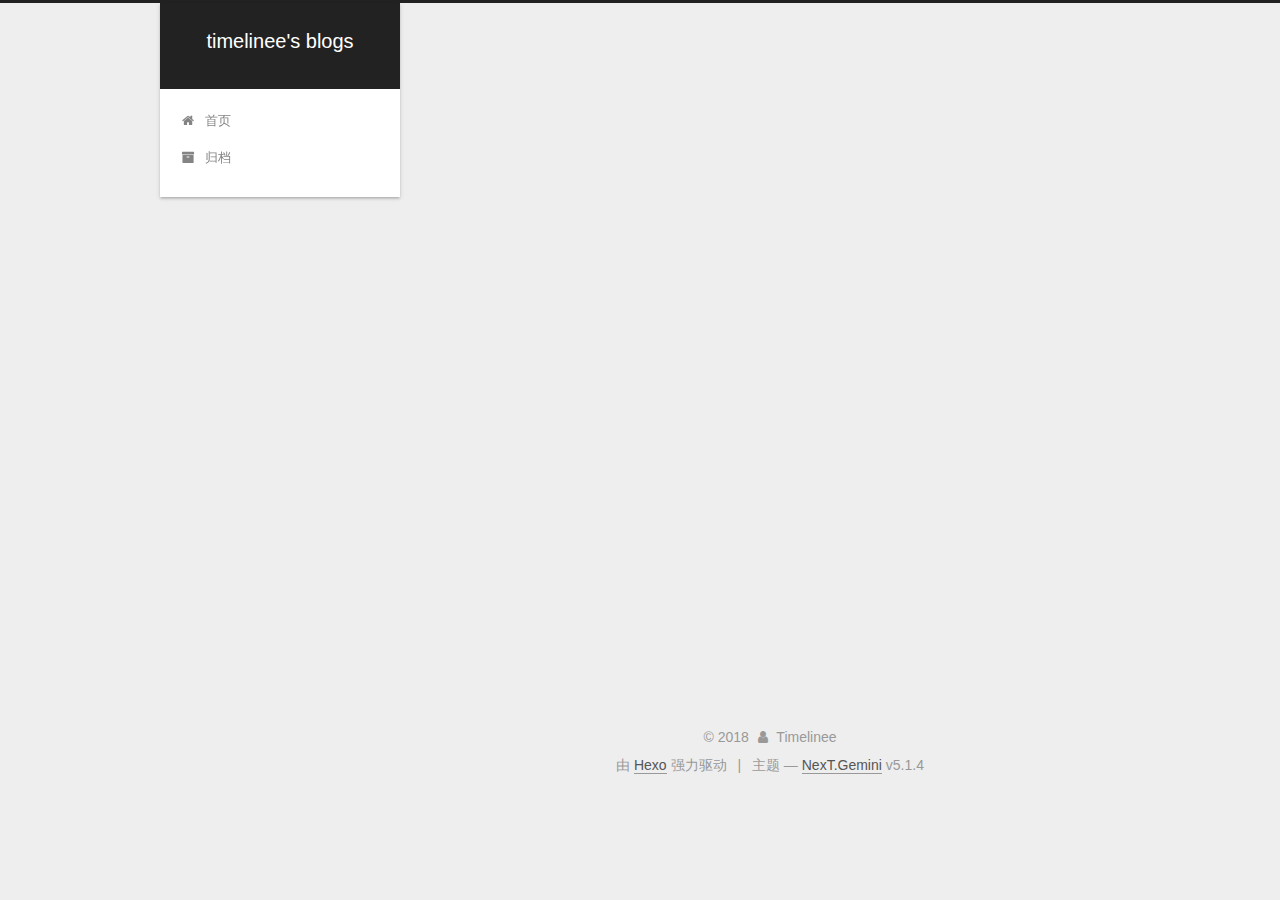
<file: archives/index.html>
<!DOCTYPE html>



  


<html class="theme-next gemini use-motion" lang="zh-Hans">
<head>
  <meta charset="UTF-8"/>
<meta http-equiv="X-UA-Compatible" content="IE=edge" />
<meta name="viewport" content="width=device-width, initial-scale=1, maximum-scale=1"/>
<meta name="theme-color" content="#222">









<meta http-equiv="Cache-Control" content="no-transform" />
<meta http-equiv="Cache-Control" content="no-siteapp" />
















  
  
  <link href="/lib/fancybox/source/jquery.fancybox.css?v=2.1.5" rel="stylesheet" type="text/css" />







<link href="/lib/font-awesome/css/font-awesome.min.css?v=4.6.2" rel="stylesheet" type="text/css" />

<link href="/css/main.css?v=5.1.4" rel="stylesheet" type="text/css" />


  <link rel="apple-touch-icon" sizes="180x180" href="/images/apple-touch-icon-next.png?v=5.1.4">


  <link rel="icon" type="image/png" sizes="32x32" href="/images/favicon-32x32-next.png?v=5.1.4">


  <link rel="icon" type="image/png" sizes="16x16" href="/images/favicon-16x16-next.png?v=5.1.4">


  <link rel="mask-icon" href="/images/logo.svg?v=5.1.4" color="#222">





  <meta name="keywords" content="Hexo, NexT" />










<meta property="og:type" content="website">
<meta property="og:title" content="timelinee&#39;s blogs">
<meta property="og:url" content="http://timelinee.github.io/archives/index.html">
<meta property="og:site_name" content="timelinee&#39;s blogs">
<meta property="og:locale" content="zh-Hans">
<meta name="twitter:card" content="summary">
<meta name="twitter:title" content="timelinee&#39;s blogs">



<script type="text/javascript" id="hexo.configurations">
  var NexT = window.NexT || {};
  var CONFIG = {
    root: '/',
    scheme: 'Gemini',
    version: '5.1.4',
    sidebar: {"position":"left","display":"post","offset":12,"b2t":false,"scrollpercent":false,"onmobile":false},
    fancybox: true,
    tabs: true,
    motion: {"enable":true,"async":false,"transition":{"post_block":"fadeIn","post_header":"slideDownIn","post_body":"slideDownIn","coll_header":"slideLeftIn","sidebar":"slideUpIn"}},
    duoshuo: {
      userId: '0',
      author: '博主'
    },
    algolia: {
      applicationID: '',
      apiKey: '',
      indexName: '',
      hits: {"per_page":10},
      labels: {"input_placeholder":"Search for Posts","hits_empty":"We didn't find any results for the search: ${query}","hits_stats":"${hits} results found in ${time} ms"}
    }
  };
</script>



  <link rel="canonical" href="http://timelinee.github.io/archives/"/>





  <title>归档 | timelinee's blogs</title>
  








</head>

<body itemscope itemtype="http://schema.org/WebPage" lang="zh-Hans">

  
  
    
  

  <div class="container sidebar-position-left page-archive">
    <div class="headband"></div>

    <header id="header" class="header" itemscope itemtype="http://schema.org/WPHeader">
      <div class="header-inner"><div class="site-brand-wrapper">
  <div class="site-meta ">
    

    <div class="custom-logo-site-title">
      <a href="/"  class="brand" rel="start">
        <span class="logo-line-before"><i></i></span>
        <span class="site-title">timelinee's blogs</span>
        <span class="logo-line-after"><i></i></span>
      </a>
    </div>
      
        <p class="site-subtitle"></p>
      
  </div>

  <div class="site-nav-toggle">
    <button>
      <span class="btn-bar"></span>
      <span class="btn-bar"></span>
      <span class="btn-bar"></span>
    </button>
  </div>
</div>

<nav class="site-nav">
  

  
    <ul id="menu" class="menu">
      
        
        <li class="menu-item menu-item-home">
          <a href="/" rel="section">
            
              <i class="menu-item-icon fa fa-fw fa-home"></i> <br />
            
            首页
          </a>
        </li>
      
        
        <li class="menu-item menu-item-archives">
          <a href="/archives/" rel="section">
            
              <i class="menu-item-icon fa fa-fw fa-archive"></i> <br />
            
            归档
          </a>
        </li>
      

      
    </ul>
  

  
</nav>



 </div>
    </header>

    <main id="main" class="main">
      <div class="main-inner">
        <div class="content-wrap">
          <div id="content" class="content">
            

  
  
  
  <div class="post-block archive">
    <div id="posts" class="posts-collapse">
      <span class="archive-move-on"></span>

      <span class="archive-page-counter">
        
        
        
          
        
        嗯..! 目前共计 2 篇日志。 继续努力。
      </span>

      

        
        
        

        
          
          <div class="collection-title">
            <h1 class="archive-year" id="archive-year-2018">2018</h1>
          </div>
        
        

        

  <article class="post post-type-normal" itemscope itemtype="http://schema.org/Article">
    <header class="post-header">

      <h2 class="post-title">
        
            <a class="post-title-link" href="/2018/09/01/MySQL分页优化/" itemprop="url">
              
                <span itemprop="name">MySQL分页优化</span>
              
            </a>
        
      </h2>

      <div class="post-meta">
        <time class="post-time" itemprop="dateCreated"
              datetime="2018-09-01T18:30:37+08:00"
              content="2018-09-01" >
          09-01
        </time>
      </div>

    </header>
  </article>



      

        
        
        

        
        

        

  <article class="post post-type-normal" itemscope itemtype="http://schema.org/Article">
    <header class="post-header">

      <h2 class="post-title">
        
            <a class="post-title-link" href="/2018/08/31/hello-world/" itemprop="url">
              
                <span itemprop="name">Hello World</span>
              
            </a>
        
      </h2>

      <div class="post-meta">
        <time class="post-time" itemprop="dateCreated"
              datetime="2018-08-31T23:56:13+08:00"
              content="2018-08-31" >
          08-31
        </time>
      </div>

    </header>
  </article>



      

    </div>
  </div>
  
  
  

  



          </div>
          


          

        </div>
        
          
  
  <div class="sidebar-toggle">
    <div class="sidebar-toggle-line-wrap">
      <span class="sidebar-toggle-line sidebar-toggle-line-first"></span>
      <span class="sidebar-toggle-line sidebar-toggle-line-middle"></span>
      <span class="sidebar-toggle-line sidebar-toggle-line-last"></span>
    </div>
  </div>

  <aside id="sidebar" class="sidebar">
    
    <div class="sidebar-inner">

      

      

      <section class="site-overview-wrap sidebar-panel sidebar-panel-active">
        <div class="site-overview">
          <div class="site-author motion-element" itemprop="author" itemscope itemtype="http://schema.org/Person">
            
              <p class="site-author-name" itemprop="name">Timelinee</p>
              <p class="site-description motion-element" itemprop="description"></p>
          </div>

          <nav class="site-state motion-element">

            
              <div class="site-state-item site-state-posts">
              
                <a href="/archives/">
              
                  <span class="site-state-item-count">2</span>
                  <span class="site-state-item-name">日志</span>
                </a>
              </div>
            

            

            
              
              
              <div class="site-state-item site-state-tags">
                
                  <span class="site-state-item-count">1</span>
                  <span class="site-state-item-name">标签</span>
                
              </div>
            

          </nav>

          

          

          
          

          
          

          

        </div>
      </section>

      

      

    </div>
  </aside>


        
      </div>
    </main>

    <footer id="footer" class="footer">
      <div class="footer-inner">
        <div class="copyright">&copy; <span itemprop="copyrightYear">2018</span>
  <span class="with-love">
    <i class="fa fa-user"></i>
  </span>
  <span class="author" itemprop="copyrightHolder">Timelinee</span>

  
</div>


  <div class="powered-by">由 <a class="theme-link" target="_blank" href="https://hexo.io">Hexo</a> 强力驱动</div>



  <span class="post-meta-divider">|</span>



  <div class="theme-info">主题 &mdash; <a class="theme-link" target="_blank" href="https://github.com/iissnan/hexo-theme-next">NexT.Gemini</a> v5.1.4</div>




        







        
      </div>
    </footer>

    
      <div class="back-to-top">
        <i class="fa fa-arrow-up"></i>
        
      </div>
    

    

  </div>

  

<script type="text/javascript">
  if (Object.prototype.toString.call(window.Promise) !== '[object Function]') {
    window.Promise = null;
  }
</script>









  












  
  
    <script type="text/javascript" src="/lib/jquery/index.js?v=2.1.3"></script>
  

  
  
    <script type="text/javascript" src="/lib/fastclick/lib/fastclick.min.js?v=1.0.6"></script>
  

  
  
    <script type="text/javascript" src="/lib/jquery_lazyload/jquery.lazyload.js?v=1.9.7"></script>
  

  
  
    <script type="text/javascript" src="/lib/velocity/velocity.min.js?v=1.2.1"></script>
  

  
  
    <script type="text/javascript" src="/lib/velocity/velocity.ui.min.js?v=1.2.1"></script>
  

  
  
    <script type="text/javascript" src="/lib/fancybox/source/jquery.fancybox.pack.js?v=2.1.5"></script>
  


  


  <script type="text/javascript" src="/js/src/utils.js?v=5.1.4"></script>

  <script type="text/javascript" src="/js/src/motion.js?v=5.1.4"></script>



  
  


  <script type="text/javascript" src="/js/src/affix.js?v=5.1.4"></script>

  <script type="text/javascript" src="/js/src/schemes/pisces.js?v=5.1.4"></script>



  

  


  <script type="text/javascript" src="/js/src/bootstrap.js?v=5.1.4"></script>



  


  




	





  





  












  





  

  

  

  
  

  

  

  

</body>
</html>
</file>
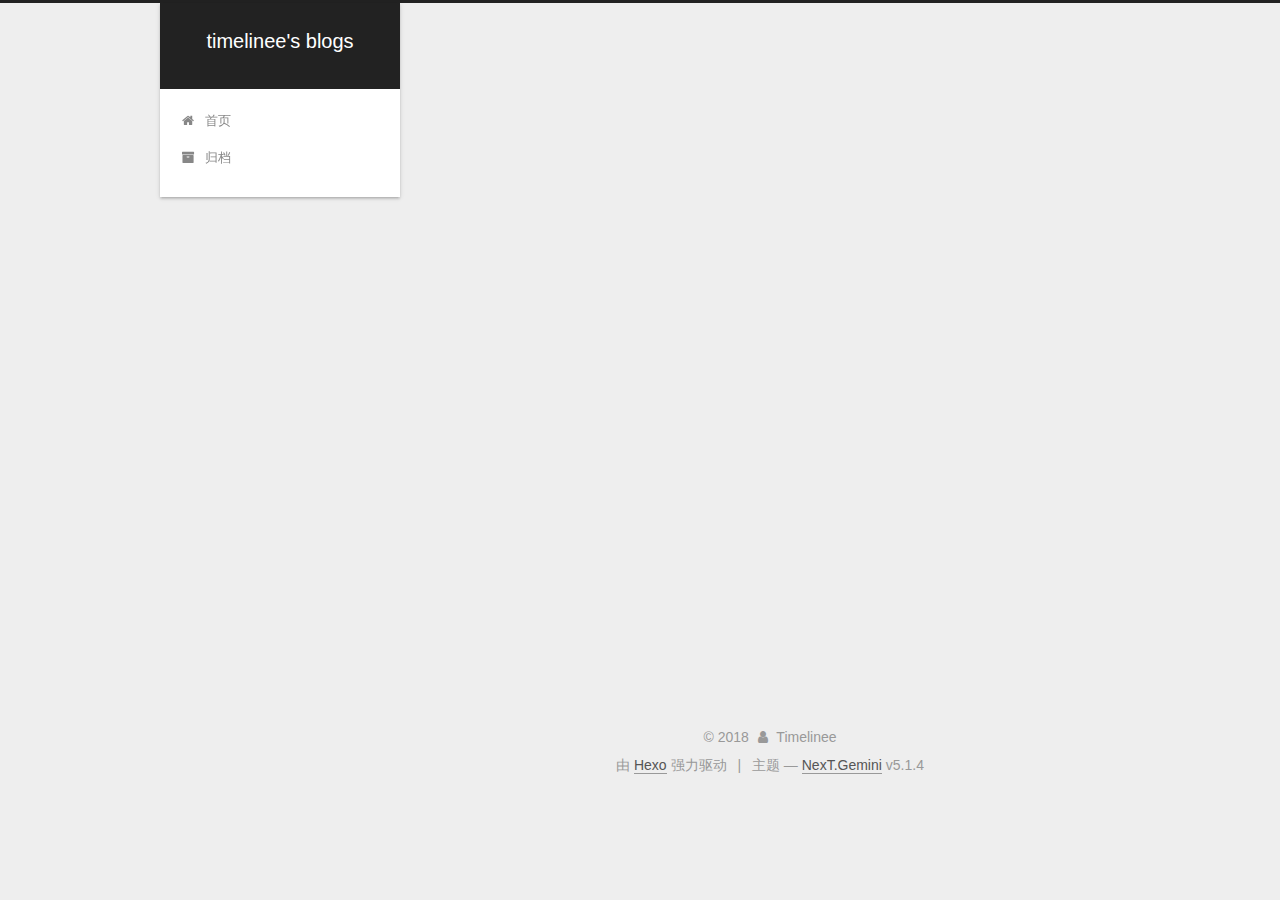
<file: archives/2018/index.html>
<!DOCTYPE html>



  


<html class="theme-next gemini use-motion" lang="zh-Hans">
<head>
  <meta charset="UTF-8"/>
<meta http-equiv="X-UA-Compatible" content="IE=edge" />
<meta name="viewport" content="width=device-width, initial-scale=1, maximum-scale=1"/>
<meta name="theme-color" content="#222">









<meta http-equiv="Cache-Control" content="no-transform" />
<meta http-equiv="Cache-Control" content="no-siteapp" />
















  
  
  <link href="/lib/fancybox/source/jquery.fancybox.css?v=2.1.5" rel="stylesheet" type="text/css" />







<link href="/lib/font-awesome/css/font-awesome.min.css?v=4.6.2" rel="stylesheet" type="text/css" />

<link href="/css/main.css?v=5.1.4" rel="stylesheet" type="text/css" />


  <link rel="apple-touch-icon" sizes="180x180" href="/images/apple-touch-icon-next.png?v=5.1.4">


  <link rel="icon" type="image/png" sizes="32x32" href="/images/favicon-32x32-next.png?v=5.1.4">


  <link rel="icon" type="image/png" sizes="16x16" href="/images/favicon-16x16-next.png?v=5.1.4">


  <link rel="mask-icon" href="/images/logo.svg?v=5.1.4" color="#222">





  <meta name="keywords" content="Hexo, NexT" />










<meta property="og:type" content="website">
<meta property="og:title" content="timelinee&#39;s blogs">
<meta property="og:url" content="http://timelinee.github.io/archives/2018/index.html">
<meta property="og:site_name" content="timelinee&#39;s blogs">
<meta property="og:locale" content="zh-Hans">
<meta name="twitter:card" content="summary">
<meta name="twitter:title" content="timelinee&#39;s blogs">



<script type="text/javascript" id="hexo.configurations">
  var NexT = window.NexT || {};
  var CONFIG = {
    root: '/',
    scheme: 'Gemini',
    version: '5.1.4',
    sidebar: {"position":"left","display":"post","offset":12,"b2t":false,"scrollpercent":false,"onmobile":false},
    fancybox: true,
    tabs: true,
    motion: {"enable":true,"async":false,"transition":{"post_block":"fadeIn","post_header":"slideDownIn","post_body":"slideDownIn","coll_header":"slideLeftIn","sidebar":"slideUpIn"}},
    duoshuo: {
      userId: '0',
      author: '博主'
    },
    algolia: {
      applicationID: '',
      apiKey: '',
      indexName: '',
      hits: {"per_page":10},
      labels: {"input_placeholder":"Search for Posts","hits_empty":"We didn't find any results for the search: ${query}","hits_stats":"${hits} results found in ${time} ms"}
    }
  };
</script>



  <link rel="canonical" href="http://timelinee.github.io/archives/2018/"/>





  <title>归档 | timelinee's blogs</title>
  








</head>

<body itemscope itemtype="http://schema.org/WebPage" lang="zh-Hans">

  
  
    
  

  <div class="container sidebar-position-left page-archive">
    <div class="headband"></div>

    <header id="header" class="header" itemscope itemtype="http://schema.org/WPHeader">
      <div class="header-inner"><div class="site-brand-wrapper">
  <div class="site-meta ">
    

    <div class="custom-logo-site-title">
      <a href="/"  class="brand" rel="start">
        <span class="logo-line-before"><i></i></span>
        <span class="site-title">timelinee's blogs</span>
        <span class="logo-line-after"><i></i></span>
      </a>
    </div>
      
        <p class="site-subtitle"></p>
      
  </div>

  <div class="site-nav-toggle">
    <button>
      <span class="btn-bar"></span>
      <span class="btn-bar"></span>
      <span class="btn-bar"></span>
    </button>
  </div>
</div>

<nav class="site-nav">
  

  
    <ul id="menu" class="menu">
      
        
        <li class="menu-item menu-item-home">
          <a href="/" rel="section">
            
              <i class="menu-item-icon fa fa-fw fa-home"></i> <br />
            
            首页
          </a>
        </li>
      
        
        <li class="menu-item menu-item-archives">
          <a href="/archives/" rel="section">
            
              <i class="menu-item-icon fa fa-fw fa-archive"></i> <br />
            
            归档
          </a>
        </li>
      

      
    </ul>
  

  
</nav>



 </div>
    </header>

    <main id="main" class="main">
      <div class="main-inner">
        <div class="content-wrap">
          <div id="content" class="content">
            

  
  
  
  <div class="post-block archive">
    <div id="posts" class="posts-collapse">
      <span class="archive-move-on"></span>

      <span class="archive-page-counter">
        
        
        
          
        
        嗯..! 目前共计 1 篇日志。 继续努力。
      </span>

      

        
        
        

        
          
          <div class="collection-title">
            <h1 class="archive-year" id="archive-year-2018">2018</h1>
          </div>
        
        

        

  <article class="post post-type-normal" itemscope itemtype="http://schema.org/Article">
    <header class="post-header">

      <h2 class="post-title">
        
            <a class="post-title-link" href="/2018/08/31/hello-world/" itemprop="url">
              
                <span itemprop="name">Hello World</span>
              
            </a>
        
      </h2>

      <div class="post-meta">
        <time class="post-time" itemprop="dateCreated"
              datetime="2018-08-31T23:56:13+08:00"
              content="2018-08-31" >
          08-31
        </time>
      </div>

    </header>
  </article>



      

    </div>
  </div>
  
  
  

  



          </div>
          


          

        </div>
        
          
  
  <div class="sidebar-toggle">
    <div class="sidebar-toggle-line-wrap">
      <span class="sidebar-toggle-line sidebar-toggle-line-first"></span>
      <span class="sidebar-toggle-line sidebar-toggle-line-middle"></span>
      <span class="sidebar-toggle-line sidebar-toggle-line-last"></span>
    </div>
  </div>

  <aside id="sidebar" class="sidebar">
    
    <div class="sidebar-inner">

      

      

      <section class="site-overview-wrap sidebar-panel sidebar-panel-active">
        <div class="site-overview">
          <div class="site-author motion-element" itemprop="author" itemscope itemtype="http://schema.org/Person">
            
              <p class="site-author-name" itemprop="name">Timelinee</p>
              <p class="site-description motion-element" itemprop="description"></p>
          </div>

          <nav class="site-state motion-element">

            
              <div class="site-state-item site-state-posts">
              
                <a href="/archives/">
              
                  <span class="site-state-item-count">1</span>
                  <span class="site-state-item-name">日志</span>
                </a>
              </div>
            

            

            

          </nav>

          

          

          
          

          
          

          

        </div>
      </section>

      

      

    </div>
  </aside>


        
      </div>
    </main>

    <footer id="footer" class="footer">
      <div class="footer-inner">
        <div class="copyright">&copy; <span itemprop="copyrightYear">2018</span>
  <span class="with-love">
    <i class="fa fa-user"></i>
  </span>
  <span class="author" itemprop="copyrightHolder">Timelinee</span>

  
</div>


  <div class="powered-by">由 <a class="theme-link" target="_blank" href="https://hexo.io">Hexo</a> 强力驱动</div>



  <span class="post-meta-divider">|</span>



  <div class="theme-info">主题 &mdash; <a class="theme-link" target="_blank" href="https://github.com/iissnan/hexo-theme-next">NexT.Gemini</a> v5.1.4</div>




        







        
      </div>
    </footer>

    
      <div class="back-to-top">
        <i class="fa fa-arrow-up"></i>
        
      </div>
    

    

  </div>

  

<script type="text/javascript">
  if (Object.prototype.toString.call(window.Promise) !== '[object Function]') {
    window.Promise = null;
  }
</script>









  












  
  
    <script type="text/javascript" src="/lib/jquery/index.js?v=2.1.3"></script>
  

  
  
    <script type="text/javascript" src="/lib/fastclick/lib/fastclick.min.js?v=1.0.6"></script>
  

  
  
    <script type="text/javascript" src="/lib/jquery_lazyload/jquery.lazyload.js?v=1.9.7"></script>
  

  
  
    <script type="text/javascript" src="/lib/velocity/velocity.min.js?v=1.2.1"></script>
  

  
  
    <script type="text/javascript" src="/lib/velocity/velocity.ui.min.js?v=1.2.1"></script>
  

  
  
    <script type="text/javascript" src="/lib/fancybox/source/jquery.fancybox.pack.js?v=2.1.5"></script>
  


  


  <script type="text/javascript" src="/js/src/utils.js?v=5.1.4"></script>

  <script type="text/javascript" src="/js/src/motion.js?v=5.1.4"></script>



  
  


  <script type="text/javascript" src="/js/src/affix.js?v=5.1.4"></script>

  <script type="text/javascript" src="/js/src/schemes/pisces.js?v=5.1.4"></script>



  

  


  <script type="text/javascript" src="/js/src/bootstrap.js?v=5.1.4"></script>



  


  




	





  





  












  





  

  

  

  
  

  

  

  

</body>
</html>
</file>
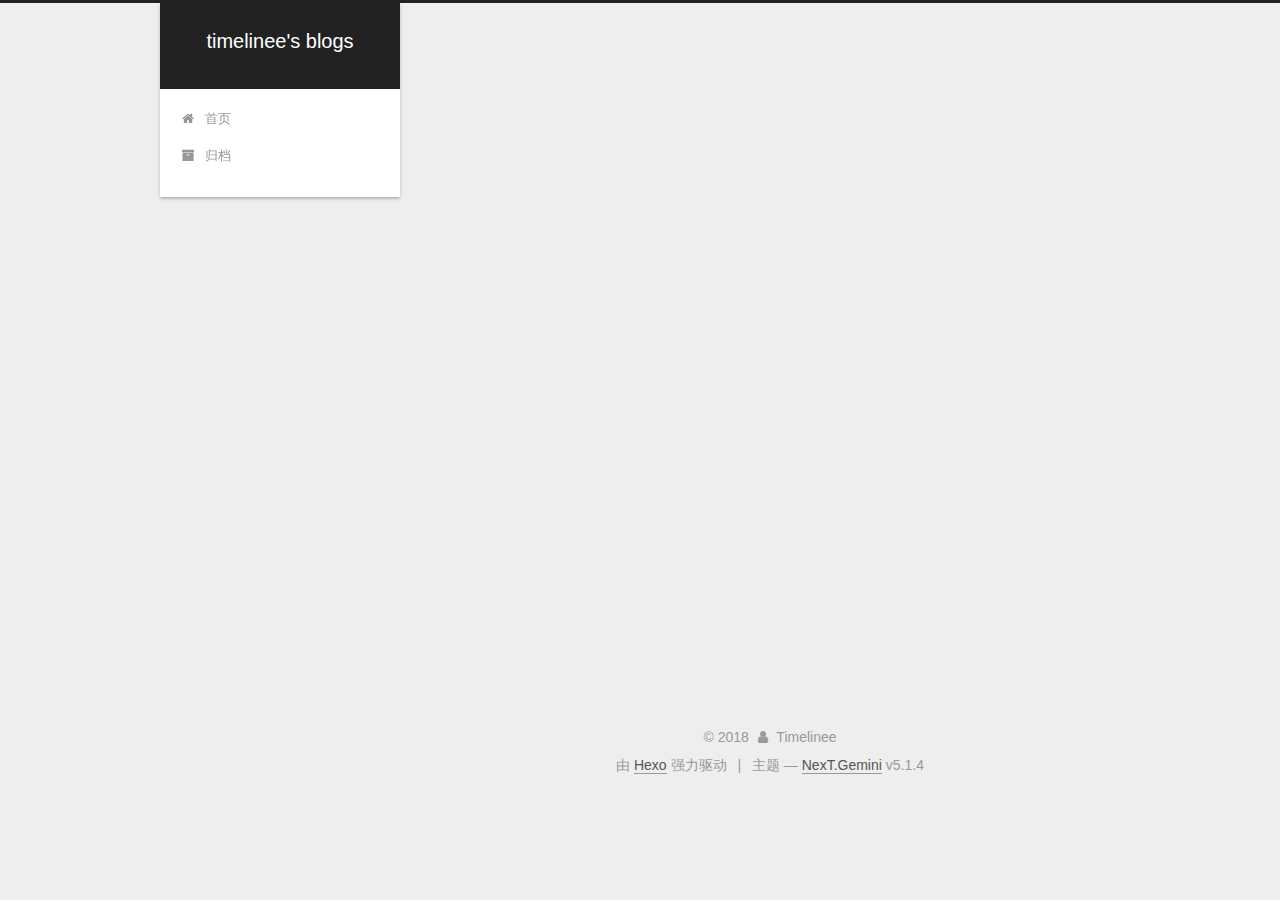
<file: tags/数据库/index.html>
<!DOCTYPE html>



  


<html class="theme-next gemini use-motion" lang="zh-Hans">
<head>
  <meta charset="UTF-8"/>
<meta http-equiv="X-UA-Compatible" content="IE=edge" />
<meta name="viewport" content="width=device-width, initial-scale=1, maximum-scale=1"/>
<meta name="theme-color" content="#222">









<meta http-equiv="Cache-Control" content="no-transform" />
<meta http-equiv="Cache-Control" content="no-siteapp" />
















  
  
  <link href="/lib/fancybox/source/jquery.fancybox.css?v=2.1.5" rel="stylesheet" type="text/css" />







<link href="/lib/font-awesome/css/font-awesome.min.css?v=4.6.2" rel="stylesheet" type="text/css" />

<link href="/css/main.css?v=5.1.4" rel="stylesheet" type="text/css" />


  <link rel="apple-touch-icon" sizes="180x180" href="/images/apple-touch-icon-next.png?v=5.1.4">


  <link rel="icon" type="image/png" sizes="32x32" href="/images/favicon-32x32-next.png?v=5.1.4">


  <link rel="icon" type="image/png" sizes="16x16" href="/images/favicon-16x16-next.png?v=5.1.4">


  <link rel="mask-icon" href="/images/logo.svg?v=5.1.4" color="#222">





  <meta name="keywords" content="Hexo, NexT" />










<meta property="og:type" content="website">
<meta property="og:title" content="timelinee&#39;s blogs">
<meta property="og:url" content="http://timelinee.github.io/tags/数据库/index.html">
<meta property="og:site_name" content="timelinee&#39;s blogs">
<meta property="og:locale" content="zh-Hans">
<meta name="twitter:card" content="summary">
<meta name="twitter:title" content="timelinee&#39;s blogs">



<script type="text/javascript" id="hexo.configurations">
  var NexT = window.NexT || {};
  var CONFIG = {
    root: '/',
    scheme: 'Gemini',
    version: '5.1.4',
    sidebar: {"position":"left","display":"post","offset":12,"b2t":false,"scrollpercent":false,"onmobile":false},
    fancybox: true,
    tabs: true,
    motion: {"enable":true,"async":false,"transition":{"post_block":"fadeIn","post_header":"slideDownIn","post_body":"slideDownIn","coll_header":"slideLeftIn","sidebar":"slideUpIn"}},
    duoshuo: {
      userId: '0',
      author: '博主'
    },
    algolia: {
      applicationID: '',
      apiKey: '',
      indexName: '',
      hits: {"per_page":10},
      labels: {"input_placeholder":"Search for Posts","hits_empty":"We didn't find any results for the search: ${query}","hits_stats":"${hits} results found in ${time} ms"}
    }
  };
</script>



  <link rel="canonical" href="http://timelinee.github.io/tags/数据库/"/>





  <title>标签: 数据库 | timelinee's blogs</title>
  








</head>

<body itemscope itemtype="http://schema.org/WebPage" lang="zh-Hans">

  
  
    
  

  <div class="container sidebar-position-left ">
    <div class="headband"></div>

    <header id="header" class="header" itemscope itemtype="http://schema.org/WPHeader">
      <div class="header-inner"><div class="site-brand-wrapper">
  <div class="site-meta ">
    

    <div class="custom-logo-site-title">
      <a href="/"  class="brand" rel="start">
        <span class="logo-line-before"><i></i></span>
        <span class="site-title">timelinee's blogs</span>
        <span class="logo-line-after"><i></i></span>
      </a>
    </div>
      
        <p class="site-subtitle"></p>
      
  </div>

  <div class="site-nav-toggle">
    <button>
      <span class="btn-bar"></span>
      <span class="btn-bar"></span>
      <span class="btn-bar"></span>
    </button>
  </div>
</div>

<nav class="site-nav">
  

  
    <ul id="menu" class="menu">
      
        
        <li class="menu-item menu-item-home">
          <a href="/" rel="section">
            
              <i class="menu-item-icon fa fa-fw fa-home"></i> <br />
            
            首页
          </a>
        </li>
      
        
        <li class="menu-item menu-item-archives">
          <a href="/archives/" rel="section">
            
              <i class="menu-item-icon fa fa-fw fa-archive"></i> <br />
            
            归档
          </a>
        </li>
      

      
    </ul>
  

  
</nav>



 </div>
    </header>

    <main id="main" class="main">
      <div class="main-inner">
        <div class="content-wrap">
          <div id="content" class="content">
            

  
  
  
  <div class="post-block tag">

    <div id="posts" class="posts-collapse">
      <div class="collection-title">
        <h1>数据库<small>标签</small>
        </h1>
      </div>

      
        

  <article class="post post-type-normal" itemscope itemtype="http://schema.org/Article">
    <header class="post-header">

      <h2 class="post-title">
        
            <a class="post-title-link" href="/2018/09/01/MySQL分页优化/" itemprop="url">
              
                <span itemprop="name">MySQL分页优化</span>
              
            </a>
        
      </h2>

      <div class="post-meta">
        <time class="post-time" itemprop="dateCreated"
              datetime="2018-09-01T18:30:37+08:00"
              content="2018-09-01" >
          09-01
        </time>
      </div>

    </header>
  </article>


      
    </div>

  </div>
  
  
  

  


          </div>
          


          

        </div>
        
          
  
  <div class="sidebar-toggle">
    <div class="sidebar-toggle-line-wrap">
      <span class="sidebar-toggle-line sidebar-toggle-line-first"></span>
      <span class="sidebar-toggle-line sidebar-toggle-line-middle"></span>
      <span class="sidebar-toggle-line sidebar-toggle-line-last"></span>
    </div>
  </div>

  <aside id="sidebar" class="sidebar">
    
    <div class="sidebar-inner">

      

      

      <section class="site-overview-wrap sidebar-panel sidebar-panel-active">
        <div class="site-overview">
          <div class="site-author motion-element" itemprop="author" itemscope itemtype="http://schema.org/Person">
            
              <p class="site-author-name" itemprop="name">Timelinee</p>
              <p class="site-description motion-element" itemprop="description"></p>
          </div>

          <nav class="site-state motion-element">

            
              <div class="site-state-item site-state-posts">
              
                <a href="/archives/">
              
                  <span class="site-state-item-count">2</span>
                  <span class="site-state-item-name">日志</span>
                </a>
              </div>
            

            

            
              
              
              <div class="site-state-item site-state-tags">
                
                  <span class="site-state-item-count">1</span>
                  <span class="site-state-item-name">标签</span>
                
              </div>
            

          </nav>

          

          

          
          

          
          

          

        </div>
      </section>

      

      

    </div>
  </aside>


        
      </div>
    </main>

    <footer id="footer" class="footer">
      <div class="footer-inner">
        <div class="copyright">&copy; <span itemprop="copyrightYear">2018</span>
  <span class="with-love">
    <i class="fa fa-user"></i>
  </span>
  <span class="author" itemprop="copyrightHolder">Timelinee</span>

  
</div>


  <div class="powered-by">由 <a class="theme-link" target="_blank" href="https://hexo.io">Hexo</a> 强力驱动</div>



  <span class="post-meta-divider">|</span>



  <div class="theme-info">主题 &mdash; <a class="theme-link" target="_blank" href="https://github.com/iissnan/hexo-theme-next">NexT.Gemini</a> v5.1.4</div>




        







        
      </div>
    </footer>

    
      <div class="back-to-top">
        <i class="fa fa-arrow-up"></i>
        
      </div>
    

    

  </div>

  

<script type="text/javascript">
  if (Object.prototype.toString.call(window.Promise) !== '[object Function]') {
    window.Promise = null;
  }
</script>









  












  
  
    <script type="text/javascript" src="/lib/jquery/index.js?v=2.1.3"></script>
  

  
  
    <script type="text/javascript" src="/lib/fastclick/lib/fastclick.min.js?v=1.0.6"></script>
  

  
  
    <script type="text/javascript" src="/lib/jquery_lazyload/jquery.lazyload.js?v=1.9.7"></script>
  

  
  
    <script type="text/javascript" src="/lib/velocity/velocity.min.js?v=1.2.1"></script>
  

  
  
    <script type="text/javascript" src="/lib/velocity/velocity.ui.min.js?v=1.2.1"></script>
  

  
  
    <script type="text/javascript" src="/lib/fancybox/source/jquery.fancybox.pack.js?v=2.1.5"></script>
  


  


  <script type="text/javascript" src="/js/src/utils.js?v=5.1.4"></script>

  <script type="text/javascript" src="/js/src/motion.js?v=5.1.4"></script>



  
  


  <script type="text/javascript" src="/js/src/affix.js?v=5.1.4"></script>

  <script type="text/javascript" src="/js/src/schemes/pisces.js?v=5.1.4"></script>



  

  


  <script type="text/javascript" src="/js/src/bootstrap.js?v=5.1.4"></script>



  


  




	





  





  












  





  

  

  

  
  

  

  

  

</body>
</html>
</file>
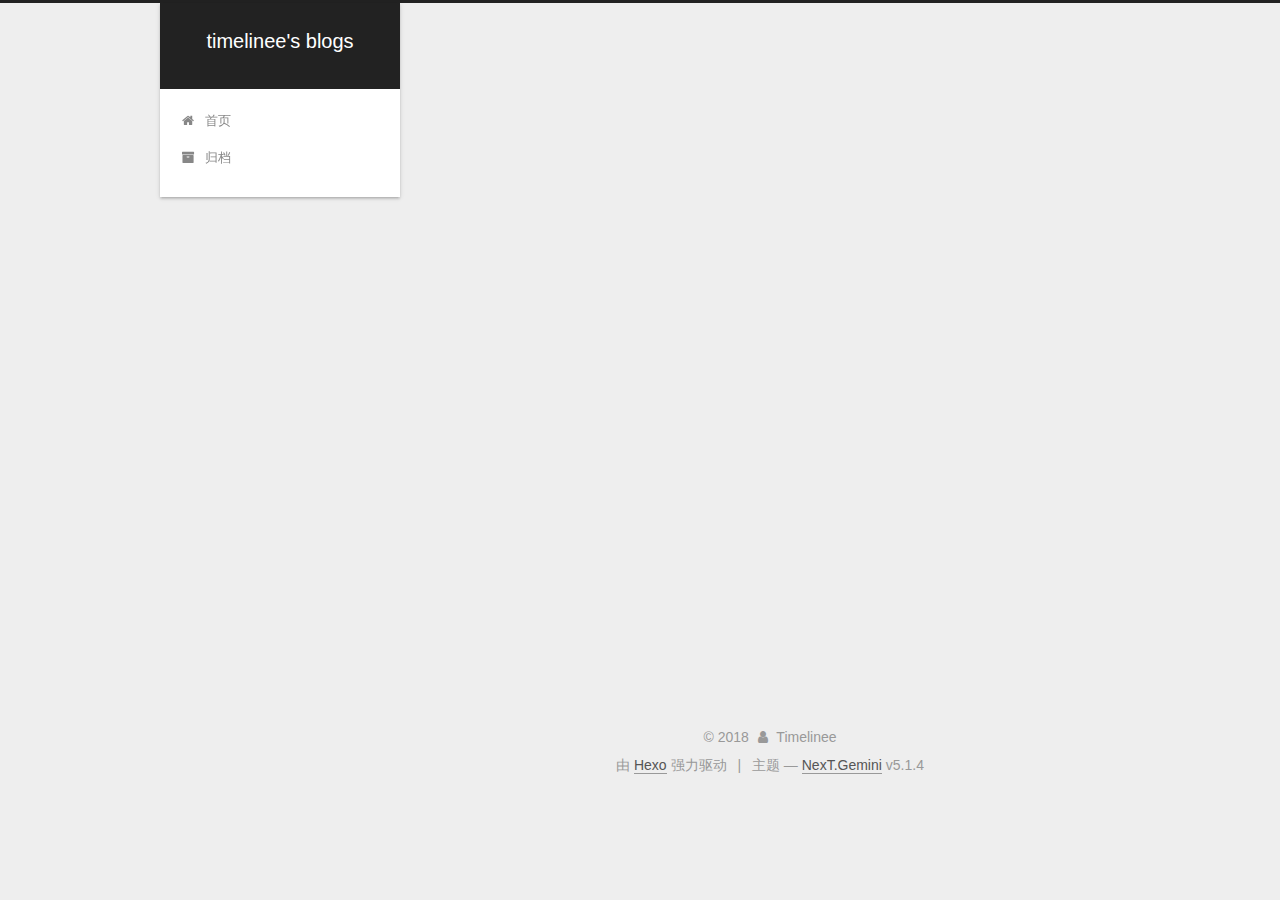
<file: archives/2018/08/index.html>
<!DOCTYPE html>



  


<html class="theme-next gemini use-motion" lang="zh-Hans">
<head>
  <meta charset="UTF-8"/>
<meta http-equiv="X-UA-Compatible" content="IE=edge" />
<meta name="viewport" content="width=device-width, initial-scale=1, maximum-scale=1"/>
<meta name="theme-color" content="#222">









<meta http-equiv="Cache-Control" content="no-transform" />
<meta http-equiv="Cache-Control" content="no-siteapp" />
















  
  
  <link href="/lib/fancybox/source/jquery.fancybox.css?v=2.1.5" rel="stylesheet" type="text/css" />







<link href="/lib/font-awesome/css/font-awesome.min.css?v=4.6.2" rel="stylesheet" type="text/css" />

<link href="/css/main.css?v=5.1.4" rel="stylesheet" type="text/css" />


  <link rel="apple-touch-icon" sizes="180x180" href="/images/apple-touch-icon-next.png?v=5.1.4">


  <link rel="icon" type="image/png" sizes="32x32" href="/images/favicon-32x32-next.png?v=5.1.4">


  <link rel="icon" type="image/png" sizes="16x16" href="/images/favicon-16x16-next.png?v=5.1.4">


  <link rel="mask-icon" href="/images/logo.svg?v=5.1.4" color="#222">





  <meta name="keywords" content="Hexo, NexT" />










<meta property="og:type" content="website">
<meta property="og:title" content="timelinee&#39;s blogs">
<meta property="og:url" content="http://timelinee.github.io/archives/2018/08/index.html">
<meta property="og:site_name" content="timelinee&#39;s blogs">
<meta property="og:locale" content="zh-Hans">
<meta name="twitter:card" content="summary">
<meta name="twitter:title" content="timelinee&#39;s blogs">



<script type="text/javascript" id="hexo.configurations">
  var NexT = window.NexT || {};
  var CONFIG = {
    root: '/',
    scheme: 'Gemini',
    version: '5.1.4',
    sidebar: {"position":"left","display":"post","offset":12,"b2t":false,"scrollpercent":false,"onmobile":false},
    fancybox: true,
    tabs: true,
    motion: {"enable":true,"async":false,"transition":{"post_block":"fadeIn","post_header":"slideDownIn","post_body":"slideDownIn","coll_header":"slideLeftIn","sidebar":"slideUpIn"}},
    duoshuo: {
      userId: '0',
      author: '博主'
    },
    algolia: {
      applicationID: '',
      apiKey: '',
      indexName: '',
      hits: {"per_page":10},
      labels: {"input_placeholder":"Search for Posts","hits_empty":"We didn't find any results for the search: ${query}","hits_stats":"${hits} results found in ${time} ms"}
    }
  };
</script>



  <link rel="canonical" href="http://timelinee.github.io/archives/2018/08/"/>





  <title>归档 | timelinee's blogs</title>
  








</head>

<body itemscope itemtype="http://schema.org/WebPage" lang="zh-Hans">

  
  
    
  

  <div class="container sidebar-position-left page-archive">
    <div class="headband"></div>

    <header id="header" class="header" itemscope itemtype="http://schema.org/WPHeader">
      <div class="header-inner"><div class="site-brand-wrapper">
  <div class="site-meta ">
    

    <div class="custom-logo-site-title">
      <a href="/"  class="brand" rel="start">
        <span class="logo-line-before"><i></i></span>
        <span class="site-title">timelinee's blogs</span>
        <span class="logo-line-after"><i></i></span>
      </a>
    </div>
      
        <p class="site-subtitle"></p>
      
  </div>

  <div class="site-nav-toggle">
    <button>
      <span class="btn-bar"></span>
      <span class="btn-bar"></span>
      <span class="btn-bar"></span>
    </button>
  </div>
</div>

<nav class="site-nav">
  

  
    <ul id="menu" class="menu">
      
        
        <li class="menu-item menu-item-home">
          <a href="/" rel="section">
            
              <i class="menu-item-icon fa fa-fw fa-home"></i> <br />
            
            首页
          </a>
        </li>
      
        
        <li class="menu-item menu-item-archives">
          <a href="/archives/" rel="section">
            
              <i class="menu-item-icon fa fa-fw fa-archive"></i> <br />
            
            归档
          </a>
        </li>
      

      
    </ul>
  

  
</nav>



 </div>
    </header>

    <main id="main" class="main">
      <div class="main-inner">
        <div class="content-wrap">
          <div id="content" class="content">
            

  
  
  
  <div class="post-block archive">
    <div id="posts" class="posts-collapse">
      <span class="archive-move-on"></span>

      <span class="archive-page-counter">
        
        
        
          
        
        嗯..! 目前共计 2 篇日志。 继续努力。
      </span>

      

        
        
        

        
          
          <div class="collection-title">
            <h1 class="archive-year" id="archive-year-2018">2018</h1>
          </div>
        
        

        

  <article class="post post-type-normal" itemscope itemtype="http://schema.org/Article">
    <header class="post-header">

      <h2 class="post-title">
        
            <a class="post-title-link" href="/2018/08/31/hello-world/" itemprop="url">
              
                <span itemprop="name">Hello World</span>
              
            </a>
        
      </h2>

      <div class="post-meta">
        <time class="post-time" itemprop="dateCreated"
              datetime="2018-08-31T23:56:13+08:00"
              content="2018-08-31" >
          08-31
        </time>
      </div>

    </header>
  </article>



      

    </div>
  </div>
  
  
  

  



          </div>
          


          

        </div>
        
          
  
  <div class="sidebar-toggle">
    <div class="sidebar-toggle-line-wrap">
      <span class="sidebar-toggle-line sidebar-toggle-line-first"></span>
      <span class="sidebar-toggle-line sidebar-toggle-line-middle"></span>
      <span class="sidebar-toggle-line sidebar-toggle-line-last"></span>
    </div>
  </div>

  <aside id="sidebar" class="sidebar">
    
    <div class="sidebar-inner">

      

      

      <section class="site-overview-wrap sidebar-panel sidebar-panel-active">
        <div class="site-overview">
          <div class="site-author motion-element" itemprop="author" itemscope itemtype="http://schema.org/Person">
            
              <p class="site-author-name" itemprop="name">Timelinee</p>
              <p class="site-description motion-element" itemprop="description"></p>
          </div>

          <nav class="site-state motion-element">

            
              <div class="site-state-item site-state-posts">
              
                <a href="/archives/">
              
                  <span class="site-state-item-count">2</span>
                  <span class="site-state-item-name">日志</span>
                </a>
              </div>
            

            

            
              
              
              <div class="site-state-item site-state-tags">
                
                  <span class="site-state-item-count">1</span>
                  <span class="site-state-item-name">标签</span>
                
              </div>
            

          </nav>

          

          

          
          

          
          

          

        </div>
      </section>

      

      

    </div>
  </aside>


        
      </div>
    </main>

    <footer id="footer" class="footer">
      <div class="footer-inner">
        <div class="copyright">&copy; <span itemprop="copyrightYear">2018</span>
  <span class="with-love">
    <i class="fa fa-user"></i>
  </span>
  <span class="author" itemprop="copyrightHolder">Timelinee</span>

  
</div>


  <div class="powered-by">由 <a class="theme-link" target="_blank" href="https://hexo.io">Hexo</a> 强力驱动</div>



  <span class="post-meta-divider">|</span>



  <div class="theme-info">主题 &mdash; <a class="theme-link" target="_blank" href="https://github.com/iissnan/hexo-theme-next">NexT.Gemini</a> v5.1.4</div>




        







        
      </div>
    </footer>

    
      <div class="back-to-top">
        <i class="fa fa-arrow-up"></i>
        
      </div>
    

    

  </div>

  

<script type="text/javascript">
  if (Object.prototype.toString.call(window.Promise) !== '[object Function]') {
    window.Promise = null;
  }
</script>









  












  
  
    <script type="text/javascript" src="/lib/jquery/index.js?v=2.1.3"></script>
  

  
  
    <script type="text/javascript" src="/lib/fastclick/lib/fastclick.min.js?v=1.0.6"></script>
  

  
  
    <script type="text/javascript" src="/lib/jquery_lazyload/jquery.lazyload.js?v=1.9.7"></script>
  

  
  
    <script type="text/javascript" src="/lib/velocity/velocity.min.js?v=1.2.1"></script>
  

  
  
    <script type="text/javascript" src="/lib/velocity/velocity.ui.min.js?v=1.2.1"></script>
  

  
  
    <script type="text/javascript" src="/lib/fancybox/source/jquery.fancybox.pack.js?v=2.1.5"></script>
  


  


  <script type="text/javascript" src="/js/src/utils.js?v=5.1.4"></script>

  <script type="text/javascript" src="/js/src/motion.js?v=5.1.4"></script>



  
  


  <script type="text/javascript" src="/js/src/affix.js?v=5.1.4"></script>

  <script type="text/javascript" src="/js/src/schemes/pisces.js?v=5.1.4"></script>



  

  


  <script type="text/javascript" src="/js/src/bootstrap.js?v=5.1.4"></script>



  


  




	





  





  












  





  

  

  

  
  

  

  

  

</body>
</html>
</file>
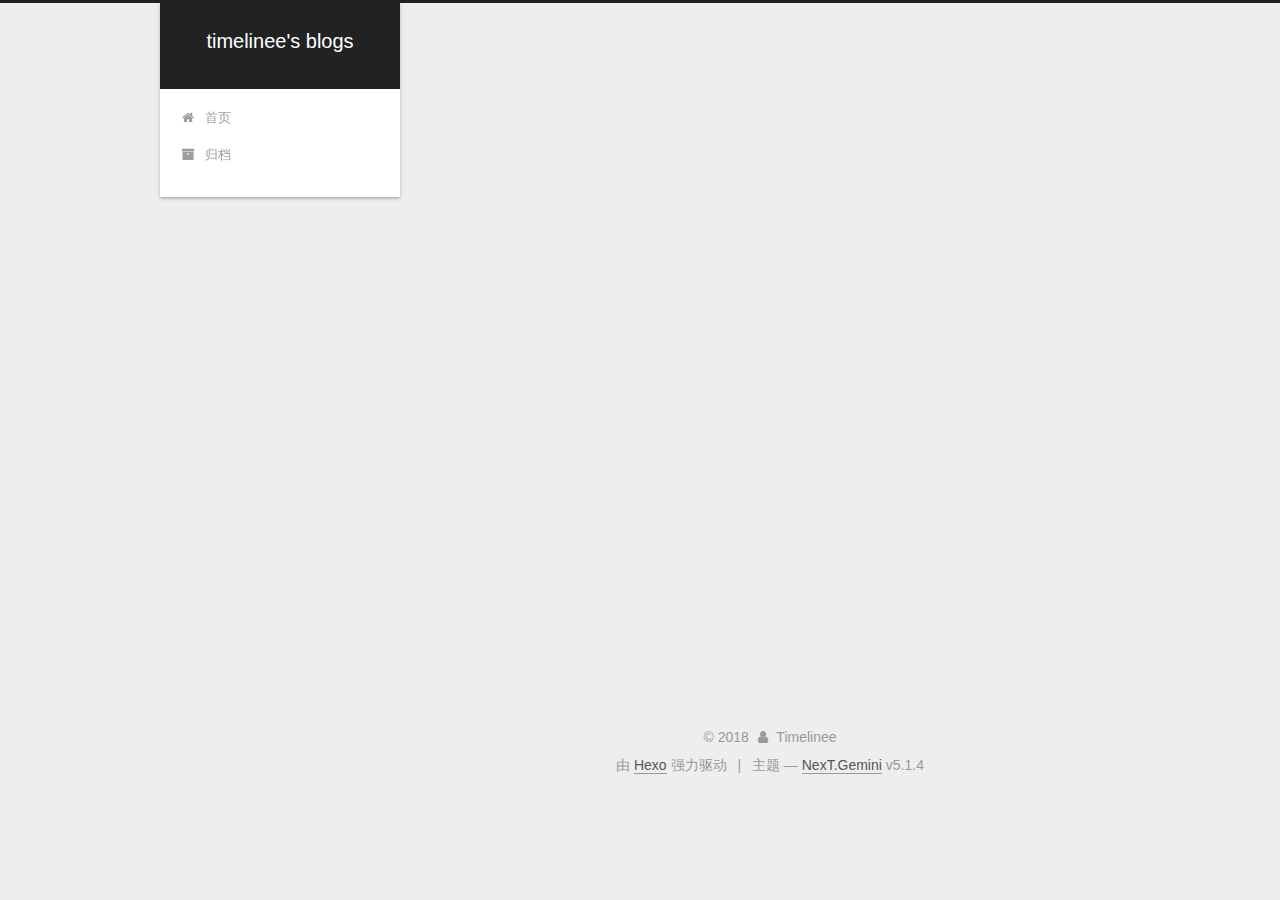
<file: archives/2018/09/index.html>
<!DOCTYPE html>



  


<html class="theme-next gemini use-motion" lang="zh-Hans">
<head>
  <meta charset="UTF-8"/>
<meta http-equiv="X-UA-Compatible" content="IE=edge" />
<meta name="viewport" content="width=device-width, initial-scale=1, maximum-scale=1"/>
<meta name="theme-color" content="#222">









<meta http-equiv="Cache-Control" content="no-transform" />
<meta http-equiv="Cache-Control" content="no-siteapp" />
















  
  
  <link href="/lib/fancybox/source/jquery.fancybox.css?v=2.1.5" rel="stylesheet" type="text/css" />







<link href="/lib/font-awesome/css/font-awesome.min.css?v=4.6.2" rel="stylesheet" type="text/css" />

<link href="/css/main.css?v=5.1.4" rel="stylesheet" type="text/css" />


  <link rel="apple-touch-icon" sizes="180x180" href="/images/apple-touch-icon-next.png?v=5.1.4">


  <link rel="icon" type="image/png" sizes="32x32" href="/images/favicon-32x32-next.png?v=5.1.4">


  <link rel="icon" type="image/png" sizes="16x16" href="/images/favicon-16x16-next.png?v=5.1.4">


  <link rel="mask-icon" href="/images/logo.svg?v=5.1.4" color="#222">





  <meta name="keywords" content="Hexo, NexT" />










<meta property="og:type" content="website">
<meta property="og:title" content="timelinee&#39;s blogs">
<meta property="og:url" content="http://timelinee.github.io/archives/2018/09/index.html">
<meta property="og:site_name" content="timelinee&#39;s blogs">
<meta property="og:locale" content="zh-Hans">
<meta name="twitter:card" content="summary">
<meta name="twitter:title" content="timelinee&#39;s blogs">



<script type="text/javascript" id="hexo.configurations">
  var NexT = window.NexT || {};
  var CONFIG = {
    root: '/',
    scheme: 'Gemini',
    version: '5.1.4',
    sidebar: {"position":"left","display":"post","offset":12,"b2t":false,"scrollpercent":false,"onmobile":false},
    fancybox: true,
    tabs: true,
    motion: {"enable":true,"async":false,"transition":{"post_block":"fadeIn","post_header":"slideDownIn","post_body":"slideDownIn","coll_header":"slideLeftIn","sidebar":"slideUpIn"}},
    duoshuo: {
      userId: '0',
      author: '博主'
    },
    algolia: {
      applicationID: '',
      apiKey: '',
      indexName: '',
      hits: {"per_page":10},
      labels: {"input_placeholder":"Search for Posts","hits_empty":"We didn't find any results for the search: ${query}","hits_stats":"${hits} results found in ${time} ms"}
    }
  };
</script>



  <link rel="canonical" href="http://timelinee.github.io/archives/2018/09/"/>





  <title>归档 | timelinee's blogs</title>
  








</head>

<body itemscope itemtype="http://schema.org/WebPage" lang="zh-Hans">

  
  
    
  

  <div class="container sidebar-position-left page-archive">
    <div class="headband"></div>

    <header id="header" class="header" itemscope itemtype="http://schema.org/WPHeader">
      <div class="header-inner"><div class="site-brand-wrapper">
  <div class="site-meta ">
    

    <div class="custom-logo-site-title">
      <a href="/"  class="brand" rel="start">
        <span class="logo-line-before"><i></i></span>
        <span class="site-title">timelinee's blogs</span>
        <span class="logo-line-after"><i></i></span>
      </a>
    </div>
      
        <p class="site-subtitle"></p>
      
  </div>

  <div class="site-nav-toggle">
    <button>
      <span class="btn-bar"></span>
      <span class="btn-bar"></span>
      <span class="btn-bar"></span>
    </button>
  </div>
</div>

<nav class="site-nav">
  

  
    <ul id="menu" class="menu">
      
        
        <li class="menu-item menu-item-home">
          <a href="/" rel="section">
            
              <i class="menu-item-icon fa fa-fw fa-home"></i> <br />
            
            首页
          </a>
        </li>
      
        
        <li class="menu-item menu-item-archives">
          <a href="/archives/" rel="section">
            
              <i class="menu-item-icon fa fa-fw fa-archive"></i> <br />
            
            归档
          </a>
        </li>
      

      
    </ul>
  

  
</nav>



 </div>
    </header>

    <main id="main" class="main">
      <div class="main-inner">
        <div class="content-wrap">
          <div id="content" class="content">
            

  
  
  
  <div class="post-block archive">
    <div id="posts" class="posts-collapse">
      <span class="archive-move-on"></span>

      <span class="archive-page-counter">
        
        
        
          
        
        嗯..! 目前共计 2 篇日志。 继续努力。
      </span>

      

        
        
        

        
          
          <div class="collection-title">
            <h1 class="archive-year" id="archive-year-2018">2018</h1>
          </div>
        
        

        

  <article class="post post-type-normal" itemscope itemtype="http://schema.org/Article">
    <header class="post-header">

      <h2 class="post-title">
        
            <a class="post-title-link" href="/2018/09/01/MySQL分页优化/" itemprop="url">
              
                <span itemprop="name">MySQL分页优化</span>
              
            </a>
        
      </h2>

      <div class="post-meta">
        <time class="post-time" itemprop="dateCreated"
              datetime="2018-09-01T18:30:37+08:00"
              content="2018-09-01" >
          09-01
        </time>
      </div>

    </header>
  </article>



      

    </div>
  </div>
  
  
  

  



          </div>
          


          

        </div>
        
          
  
  <div class="sidebar-toggle">
    <div class="sidebar-toggle-line-wrap">
      <span class="sidebar-toggle-line sidebar-toggle-line-first"></span>
      <span class="sidebar-toggle-line sidebar-toggle-line-middle"></span>
      <span class="sidebar-toggle-line sidebar-toggle-line-last"></span>
    </div>
  </div>

  <aside id="sidebar" class="sidebar">
    
    <div class="sidebar-inner">

      

      

      <section class="site-overview-wrap sidebar-panel sidebar-panel-active">
        <div class="site-overview">
          <div class="site-author motion-element" itemprop="author" itemscope itemtype="http://schema.org/Person">
            
              <p class="site-author-name" itemprop="name">Timelinee</p>
              <p class="site-description motion-element" itemprop="description"></p>
          </div>

          <nav class="site-state motion-element">

            
              <div class="site-state-item site-state-posts">
              
                <a href="/archives/">
              
                  <span class="site-state-item-count">2</span>
                  <span class="site-state-item-name">日志</span>
                </a>
              </div>
            

            

            
              
              
              <div class="site-state-item site-state-tags">
                
                  <span class="site-state-item-count">1</span>
                  <span class="site-state-item-name">标签</span>
                
              </div>
            

          </nav>

          

          

          
          

          
          

          

        </div>
      </section>

      

      

    </div>
  </aside>


        
      </div>
    </main>

    <footer id="footer" class="footer">
      <div class="footer-inner">
        <div class="copyright">&copy; <span itemprop="copyrightYear">2018</span>
  <span class="with-love">
    <i class="fa fa-user"></i>
  </span>
  <span class="author" itemprop="copyrightHolder">Timelinee</span>

  
</div>


  <div class="powered-by">由 <a class="theme-link" target="_blank" href="https://hexo.io">Hexo</a> 强力驱动</div>



  <span class="post-meta-divider">|</span>



  <div class="theme-info">主题 &mdash; <a class="theme-link" target="_blank" href="https://github.com/iissnan/hexo-theme-next">NexT.Gemini</a> v5.1.4</div>




        







        
      </div>
    </footer>

    
      <div class="back-to-top">
        <i class="fa fa-arrow-up"></i>
        
      </div>
    

    

  </div>

  

<script type="text/javascript">
  if (Object.prototype.toString.call(window.Promise) !== '[object Function]') {
    window.Promise = null;
  }
</script>









  












  
  
    <script type="text/javascript" src="/lib/jquery/index.js?v=2.1.3"></script>
  

  
  
    <script type="text/javascript" src="/lib/fastclick/lib/fastclick.min.js?v=1.0.6"></script>
  

  
  
    <script type="text/javascript" src="/lib/jquery_lazyload/jquery.lazyload.js?v=1.9.7"></script>
  

  
  
    <script type="text/javascript" src="/lib/velocity/velocity.min.js?v=1.2.1"></script>
  

  
  
    <script type="text/javascript" src="/lib/velocity/velocity.ui.min.js?v=1.2.1"></script>
  

  
  
    <script type="text/javascript" src="/lib/fancybox/source/jquery.fancybox.pack.js?v=2.1.5"></script>
  


  


  <script type="text/javascript" src="/js/src/utils.js?v=5.1.4"></script>

  <script type="text/javascript" src="/js/src/motion.js?v=5.1.4"></script>



  
  


  <script type="text/javascript" src="/js/src/affix.js?v=5.1.4"></script>

  <script type="text/javascript" src="/js/src/schemes/pisces.js?v=5.1.4"></script>



  

  


  <script type="text/javascript" src="/js/src/bootstrap.js?v=5.1.4"></script>



  


  




	





  





  












  





  

  

  

  
  

  

  

  

</body>
</html>
</file>
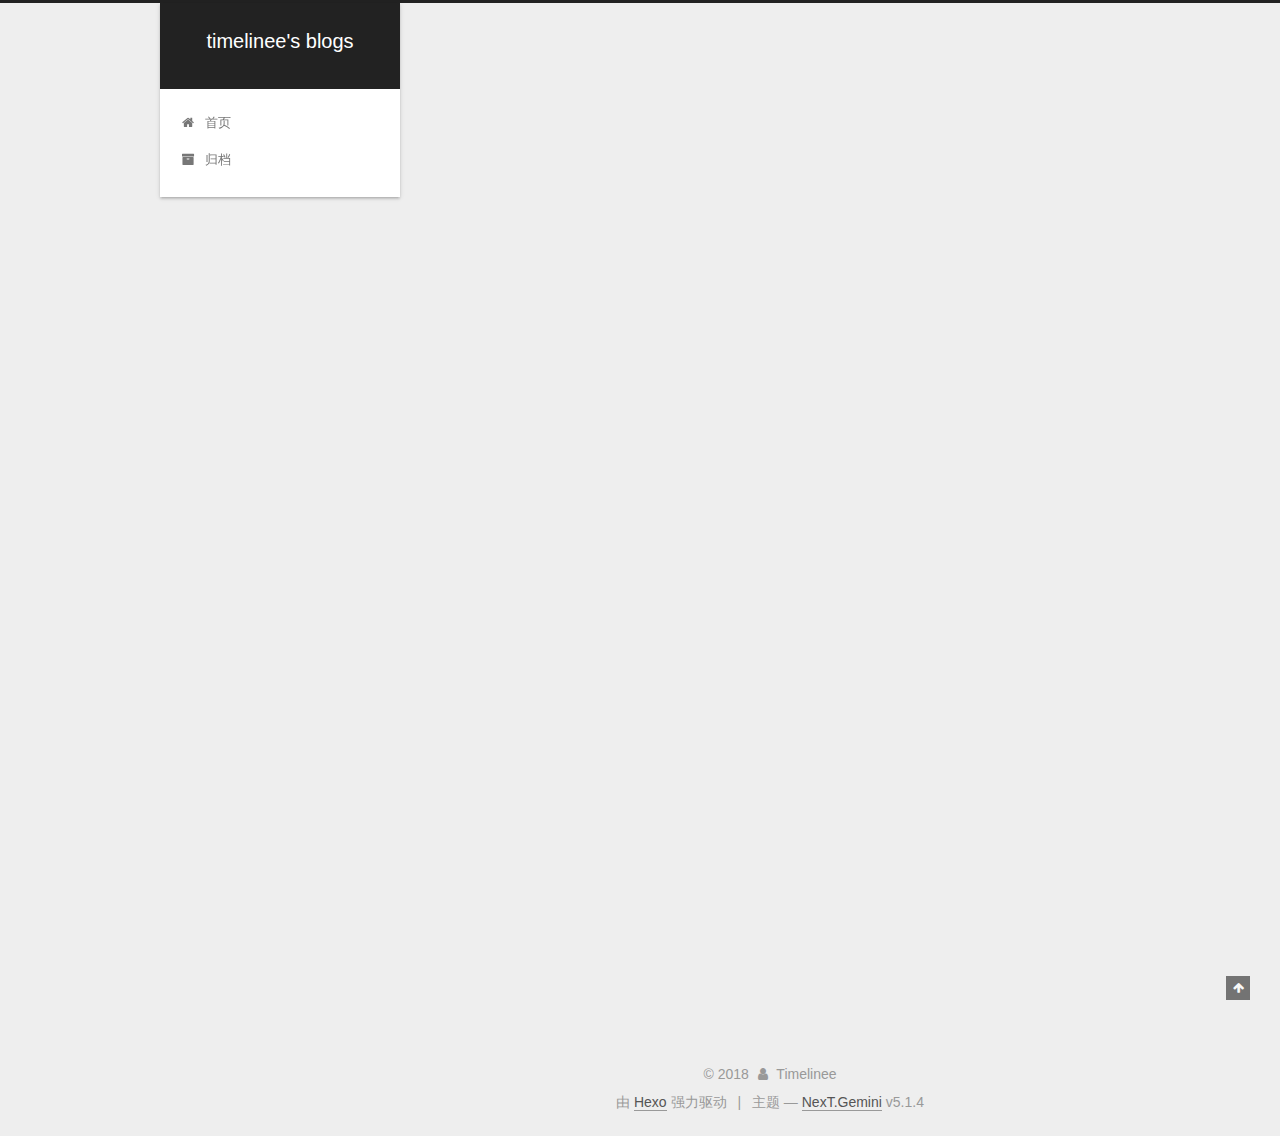
<file: 2018/08/31/hello-world/index.html>
<!DOCTYPE html>



  


<html class="theme-next gemini use-motion" lang="zh-Hans">
<head>
  <meta charset="UTF-8"/>
<meta http-equiv="X-UA-Compatible" content="IE=edge" />
<meta name="viewport" content="width=device-width, initial-scale=1, maximum-scale=1"/>
<meta name="theme-color" content="#222">









<meta http-equiv="Cache-Control" content="no-transform" />
<meta http-equiv="Cache-Control" content="no-siteapp" />
















  
  
  <link href="/lib/fancybox/source/jquery.fancybox.css?v=2.1.5" rel="stylesheet" type="text/css" />







<link href="/lib/font-awesome/css/font-awesome.min.css?v=4.6.2" rel="stylesheet" type="text/css" />

<link href="/css/main.css?v=5.1.4" rel="stylesheet" type="text/css" />


  <link rel="apple-touch-icon" sizes="180x180" href="/images/apple-touch-icon-next.png?v=5.1.4">


  <link rel="icon" type="image/png" sizes="32x32" href="/images/favicon-32x32-next.png?v=5.1.4">


  <link rel="icon" type="image/png" sizes="16x16" href="/images/favicon-16x16-next.png?v=5.1.4">


  <link rel="mask-icon" href="/images/logo.svg?v=5.1.4" color="#222">





  <meta name="keywords" content="Hexo, NexT" />










<meta name="description" content="Welcome to Hexo! This is your very first post. Check documentation for more info. If you get any problems when using Hexo, you can find the answer in troubleshooting or you can ask me on GitHub. Quick">
<meta property="og:type" content="article">
<meta property="og:title" content="Hello World">
<meta property="og:url" content="http://timelinee.github.io/2018/08/31/hello-world/index.html">
<meta property="og:site_name" content="timelinee&#39;s blogs">
<meta property="og:description" content="Welcome to Hexo! This is your very first post. Check documentation for more info. If you get any problems when using Hexo, you can find the answer in troubleshooting or you can ask me on GitHub. Quick">
<meta property="og:locale" content="zh-Hans">
<meta property="og:updated_time" content="2018-08-31T15:56:13.755Z">
<meta name="twitter:card" content="summary">
<meta name="twitter:title" content="Hello World">
<meta name="twitter:description" content="Welcome to Hexo! This is your very first post. Check documentation for more info. If you get any problems when using Hexo, you can find the answer in troubleshooting or you can ask me on GitHub. Quick">



<script type="text/javascript" id="hexo.configurations">
  var NexT = window.NexT || {};
  var CONFIG = {
    root: '/',
    scheme: 'Gemini',
    version: '5.1.4',
    sidebar: {"position":"left","display":"post","offset":12,"b2t":false,"scrollpercent":false,"onmobile":false},
    fancybox: true,
    tabs: true,
    motion: {"enable":true,"async":false,"transition":{"post_block":"fadeIn","post_header":"slideDownIn","post_body":"slideDownIn","coll_header":"slideLeftIn","sidebar":"slideUpIn"}},
    duoshuo: {
      userId: '0',
      author: '博主'
    },
    algolia: {
      applicationID: '',
      apiKey: '',
      indexName: '',
      hits: {"per_page":10},
      labels: {"input_placeholder":"Search for Posts","hits_empty":"We didn't find any results for the search: ${query}","hits_stats":"${hits} results found in ${time} ms"}
    }
  };
</script>



  <link rel="canonical" href="http://timelinee.github.io/2018/08/31/hello-world/"/>





  <title>Hello World | timelinee's blogs</title>
  








</head>

<body itemscope itemtype="http://schema.org/WebPage" lang="zh-Hans">

  
  
    
  

  <div class="container sidebar-position-left page-post-detail">
    <div class="headband"></div>

    <header id="header" class="header" itemscope itemtype="http://schema.org/WPHeader">
      <div class="header-inner"><div class="site-brand-wrapper">
  <div class="site-meta ">
    

    <div class="custom-logo-site-title">
      <a href="/"  class="brand" rel="start">
        <span class="logo-line-before"><i></i></span>
        <span class="site-title">timelinee's blogs</span>
        <span class="logo-line-after"><i></i></span>
      </a>
    </div>
      
        <p class="site-subtitle"></p>
      
  </div>

  <div class="site-nav-toggle">
    <button>
      <span class="btn-bar"></span>
      <span class="btn-bar"></span>
      <span class="btn-bar"></span>
    </button>
  </div>
</div>

<nav class="site-nav">
  

  
    <ul id="menu" class="menu">
      
        
        <li class="menu-item menu-item-home">
          <a href="/" rel="section">
            
              <i class="menu-item-icon fa fa-fw fa-home"></i> <br />
            
            首页
          </a>
        </li>
      
        
        <li class="menu-item menu-item-archives">
          <a href="/archives/" rel="section">
            
              <i class="menu-item-icon fa fa-fw fa-archive"></i> <br />
            
            归档
          </a>
        </li>
      

      
    </ul>
  

  
</nav>



 </div>
    </header>

    <main id="main" class="main">
      <div class="main-inner">
        <div class="content-wrap">
          <div id="content" class="content">
            

  <div id="posts" class="posts-expand">
    

  

  
  
  

  <article class="post post-type-normal" itemscope itemtype="http://schema.org/Article">
  
  
  
  <div class="post-block">
    <link itemprop="mainEntityOfPage" href="http://timelinee.github.io/2018/08/31/hello-world/">

    <span hidden itemprop="author" itemscope itemtype="http://schema.org/Person">
      <meta itemprop="name" content="Timelinee">
      <meta itemprop="description" content="">
      <meta itemprop="image" content="/images/avatar.gif">
    </span>

    <span hidden itemprop="publisher" itemscope itemtype="http://schema.org/Organization">
      <meta itemprop="name" content="timelinee's blogs">
    </span>

    
      <header class="post-header">

        
        
          <h1 class="post-title" itemprop="name headline">Hello World</h1>
        

        <div class="post-meta">
          <span class="post-time">
            
              <span class="post-meta-item-icon">
                <i class="fa fa-calendar-o"></i>
              </span>
              
                <span class="post-meta-item-text">发表于</span>
              
              <time title="创建于" itemprop="dateCreated datePublished" datetime="2018-08-31T23:56:13+08:00">
                2018-08-31
              </time>
            

            

            
          </span>

          

          
            
          

          
          

          

          

          

        </div>
      </header>
    

    
    
    
    <div class="post-body" itemprop="articleBody">

      
      

      
        <p>Welcome to <a href="https://hexo.io/" target="_blank" rel="noopener">Hexo</a>! This is your very first post. Check <a href="https://hexo.io/docs/" target="_blank" rel="noopener">documentation</a> for more info. If you get any problems when using Hexo, you can find the answer in <a href="https://hexo.io/docs/troubleshooting.html" target="_blank" rel="noopener">troubleshooting</a> or you can ask me on <a href="https://github.com/hexojs/hexo/issues" target="_blank" rel="noopener">GitHub</a>.</p>
<h2 id="Quick-Start"><a href="#Quick-Start" class="headerlink" title="Quick Start"></a>Quick Start</h2><h3 id="Create-a-new-post"><a href="#Create-a-new-post" class="headerlink" title="Create a new post"></a>Create a new post</h3><figure class="highlight bash"><table><tr><td class="gutter"><pre><span class="line">1</span><br></pre></td><td class="code"><pre><span class="line">$ hexo new <span class="string">"My New Post"</span></span><br></pre></td></tr></table></figure>
<p>More info: <a href="https://hexo.io/docs/writing.html" target="_blank" rel="noopener">Writing</a></p>
<h3 id="Run-server"><a href="#Run-server" class="headerlink" title="Run server"></a>Run server</h3><figure class="highlight bash"><table><tr><td class="gutter"><pre><span class="line">1</span><br></pre></td><td class="code"><pre><span class="line">$ hexo server</span><br></pre></td></tr></table></figure>
<p>More info: <a href="https://hexo.io/docs/server.html" target="_blank" rel="noopener">Server</a></p>
<h3 id="Generate-static-files"><a href="#Generate-static-files" class="headerlink" title="Generate static files"></a>Generate static files</h3><figure class="highlight bash"><table><tr><td class="gutter"><pre><span class="line">1</span><br></pre></td><td class="code"><pre><span class="line">$ hexo generate</span><br></pre></td></tr></table></figure>
<p>More info: <a href="https://hexo.io/docs/generating.html" target="_blank" rel="noopener">Generating</a></p>
<h3 id="Deploy-to-remote-sites"><a href="#Deploy-to-remote-sites" class="headerlink" title="Deploy to remote sites"></a>Deploy to remote sites</h3><figure class="highlight bash"><table><tr><td class="gutter"><pre><span class="line">1</span><br></pre></td><td class="code"><pre><span class="line">$ hexo deploy</span><br></pre></td></tr></table></figure>
<p>More info: <a href="https://hexo.io/docs/deployment.html" target="_blank" rel="noopener">Deployment</a></p>

      
    </div>
    
    
    

    

    

    

    <footer class="post-footer">
      

      
      
      

      

      
      
    </footer>
  </div>
  
  
  
  </article>



    <div class="post-spread">
      
    </div>
  </div>


          </div>
          


          

  



        </div>
        
          
  
  <div class="sidebar-toggle">
    <div class="sidebar-toggle-line-wrap">
      <span class="sidebar-toggle-line sidebar-toggle-line-first"></span>
      <span class="sidebar-toggle-line sidebar-toggle-line-middle"></span>
      <span class="sidebar-toggle-line sidebar-toggle-line-last"></span>
    </div>
  </div>

  <aside id="sidebar" class="sidebar">
    
    <div class="sidebar-inner">

      

      
        <ul class="sidebar-nav motion-element">
          <li class="sidebar-nav-toc sidebar-nav-active" data-target="post-toc-wrap">
            文章目录
          </li>
          <li class="sidebar-nav-overview" data-target="site-overview-wrap">
            站点概览
          </li>
        </ul>
      

      <section class="site-overview-wrap sidebar-panel">
        <div class="site-overview">
          <div class="site-author motion-element" itemprop="author" itemscope itemtype="http://schema.org/Person">
            
              <p class="site-author-name" itemprop="name">Timelinee</p>
              <p class="site-description motion-element" itemprop="description"></p>
          </div>

          <nav class="site-state motion-element">

            
              <div class="site-state-item site-state-posts">
              
                <a href="/archives/">
              
                  <span class="site-state-item-count">1</span>
                  <span class="site-state-item-name">日志</span>
                </a>
              </div>
            

            

            

          </nav>

          

          

          
          

          
          

          

        </div>
      </section>

      
      <!--noindex-->
        <section class="post-toc-wrap motion-element sidebar-panel sidebar-panel-active">
          <div class="post-toc">

            
              
            

            
              <div class="post-toc-content"><ol class="nav"><li class="nav-item nav-level-2"><a class="nav-link" href="#Quick-Start"><span class="nav-number">1.</span> <span class="nav-text">Quick Start</span></a><ol class="nav-child"><li class="nav-item nav-level-3"><a class="nav-link" href="#Create-a-new-post"><span class="nav-number">1.1.</span> <span class="nav-text">Create a new post</span></a></li><li class="nav-item nav-level-3"><a class="nav-link" href="#Run-server"><span class="nav-number">1.2.</span> <span class="nav-text">Run server</span></a></li><li class="nav-item nav-level-3"><a class="nav-link" href="#Generate-static-files"><span class="nav-number">1.3.</span> <span class="nav-text">Generate static files</span></a></li><li class="nav-item nav-level-3"><a class="nav-link" href="#Deploy-to-remote-sites"><span class="nav-number">1.4.</span> <span class="nav-text">Deploy to remote sites</span></a></li></ol></li></ol></div>
            

          </div>
        </section>
      <!--/noindex-->
      

      

    </div>
  </aside>


        
      </div>
    </main>

    <footer id="footer" class="footer">
      <div class="footer-inner">
        <div class="copyright">&copy; <span itemprop="copyrightYear">2018</span>
  <span class="with-love">
    <i class="fa fa-user"></i>
  </span>
  <span class="author" itemprop="copyrightHolder">Timelinee</span>

  
</div>


  <div class="powered-by">由 <a class="theme-link" target="_blank" href="https://hexo.io">Hexo</a> 强力驱动</div>



  <span class="post-meta-divider">|</span>



  <div class="theme-info">主题 &mdash; <a class="theme-link" target="_blank" href="https://github.com/iissnan/hexo-theme-next">NexT.Gemini</a> v5.1.4</div>




        







        
      </div>
    </footer>

    
      <div class="back-to-top">
        <i class="fa fa-arrow-up"></i>
        
      </div>
    

    

  </div>

  

<script type="text/javascript">
  if (Object.prototype.toString.call(window.Promise) !== '[object Function]') {
    window.Promise = null;
  }
</script>









  












  
  
    <script type="text/javascript" src="/lib/jquery/index.js?v=2.1.3"></script>
  

  
  
    <script type="text/javascript" src="/lib/fastclick/lib/fastclick.min.js?v=1.0.6"></script>
  

  
  
    <script type="text/javascript" src="/lib/jquery_lazyload/jquery.lazyload.js?v=1.9.7"></script>
  

  
  
    <script type="text/javascript" src="/lib/velocity/velocity.min.js?v=1.2.1"></script>
  

  
  
    <script type="text/javascript" src="/lib/velocity/velocity.ui.min.js?v=1.2.1"></script>
  

  
  
    <script type="text/javascript" src="/lib/fancybox/source/jquery.fancybox.pack.js?v=2.1.5"></script>
  


  


  <script type="text/javascript" src="/js/src/utils.js?v=5.1.4"></script>

  <script type="text/javascript" src="/js/src/motion.js?v=5.1.4"></script>



  
  


  <script type="text/javascript" src="/js/src/affix.js?v=5.1.4"></script>

  <script type="text/javascript" src="/js/src/schemes/pisces.js?v=5.1.4"></script>



  
  <script type="text/javascript" src="/js/src/scrollspy.js?v=5.1.4"></script>
<script type="text/javascript" src="/js/src/post-details.js?v=5.1.4"></script>



  


  <script type="text/javascript" src="/js/src/bootstrap.js?v=5.1.4"></script>



  


  




	





  





  












  





  

  

  

  
  

  

  

  

</body>
</html>
</file>
<file: css/main.css>
/* normalize.css v3.0.2 | MIT License | git.io/normalize */
html {
  font-family: sans-serif; /* 1 */
  -ms-text-size-adjust: 100%; /* 2 */
  -webkit-text-size-adjust: 100%; /* 2 */
}
body {
  margin: 0;
}
article,
aside,
details,
figcaption,
figure,
footer,
header,
hgroup,
main,
menu,
nav,
section,
summary {
  display: block;
}
audio,
canvas,
progress,
video {
  display: inline-block; /* 1 */
  vertical-align: baseline; /* 2 */
}
audio:not([controls]) {
  display: none;
  height: 0;
}
[hidden],
template {
  display: none;
}
a {
  background-color: transparent;
}
a:active,
a:hover {
  outline: 0;
}
abbr[title] {
  border-bottom: 1px dotted;
}
b,
strong {
  font-weight: bold;
}
dfn {
  font-style: italic;
}
h1 {
  font-size: 2em;
  margin: 0.67em 0;
}
mark {
  background: #ff0;
  color: #000;
}
small {
  font-size: 80%;
}
sub,
sup {
  font-size: 75%;
  line-height: 0;
  position: relative;
  vertical-align: baseline;
}
sup {
  top: -0.5em;
}
sub {
  bottom: -0.25em;
}
img {
  border: 0;
}
svg:not(:root) {
  overflow: hidden;
}
figure {
  margin: 1em 40px;
}
hr {
  -moz-box-sizing: content-box;
  box-sizing: content-box;
  height: 0;
}
pre {
  overflow: auto;
}
code,
kbd,
pre,
samp {
  font-family: monospace, monospace;
  font-size: 1em;
}
button,
input,
optgroup,
select,
textarea {
  color: inherit; /* 1 */
  font: inherit; /* 2 */
  margin: 0; /* 3 */
}
button {
  overflow: visible;
}
button,
select {
  text-transform: none;
}
button,
html input[type="button"],
input[type="reset"],
input[type="submit"] {
  -webkit-appearance: button; /* 2 */
  cursor: pointer; /* 3 */
}
button[disabled],
html input[disabled] {
  cursor: default;
}
button::-moz-focus-inner,
input::-moz-focus-inner {
  border: 0;
  padding: 0;
}
input {
  line-height: normal;
}
input[type="checkbox"],
input[type="radio"] {
  box-sizing: border-box; /* 1 */
  padding: 0; /* 2 */
}
input[type="number"]::-webkit-inner-spin-button,
input[type="number"]::-webkit-outer-spin-button {
  height: auto;
}
input[type="search"] {
  -webkit-appearance: textfield; /* 1 */
  -moz-box-sizing: content-box;
  -webkit-box-sizing: content-box; /* 2 */
  box-sizing: content-box;
}
input[type="search"]::-webkit-search-cancel-button,
input[type="search"]::-webkit-search-decoration {
  -webkit-appearance: none;
}
fieldset {
  border: 1px solid #c0c0c0;
  margin: 0 2px;
  padding: 0.35em 0.625em 0.75em;
}
legend {
  border: 0; /* 1 */
  padding: 0; /* 2 */
}
textarea {
  overflow: auto;
}
optgroup {
  font-weight: bold;
}
table {
  border-collapse: collapse;
  border-spacing: 0;
}
td,
th {
  padding: 0;
}
::selection {
  background: #262a30;
  color: #fff;
}
body {
  position: relative;
  font-family: 'Lato', "PingFang SC", "Microsoft YaHei", sans-serif;
  font-size: 14px;
  line-height: 2;
  color: #555;
  background: #eee;
}
@media (max-width: 767px) {
  body {
    padding-right: 0 !important;
  }
}
@media (min-width: 768px) and (max-width: 991px) {
  body {
    padding-right: 0 !important;
  }
}
@media (min-width: 1600px) {
  body {
    font-size: 16px;
  }
}
h1,
h2,
h3,
h4,
h5,
h6 {
  margin: 0;
  padding: 0;
  font-weight: bold;
  line-height: 1.5;
  font-family: 'Lato', "PingFang SC", "Microsoft YaHei", sans-serif;
}
h2,
h3,
h4,
h5,
h6 {
  margin: 20px 0 15px;
}
h1 {
  font-size: 22px;
}
@media (max-width: 767px) {
  h1 {
    font-size: 18px;
  }
}
h2 {
  font-size: 20px;
}
@media (max-width: 767px) {
  h2 {
    font-size: 16px;
  }
}
h3 {
  font-size: 18px;
}
@media (max-width: 767px) {
  h3 {
    font-size: 14px;
  }
}
h4 {
  font-size: 16px;
}
@media (max-width: 767px) {
  h4 {
    font-size: 12px;
  }
}
h5 {
  font-size: 14px;
}
@media (max-width: 767px) {
  h5 {
    font-size: 10px;
  }
}
h6 {
  font-size: 12px;
}
@media (max-width: 767px) {
  h6 {
    font-size: 8px;
  }
}
p {
  margin: 0 0 20px 0;
}
a {
  color: #555;
  text-decoration: none;
  outline: none;
  border-bottom: 1px solid #999;
  word-wrap: break-word;
}
a:hover {
  color: #222;
  border-bottom-color: #222;
}
blockquote {
  margin: 0;
  padding: 0;
}
img {
  display: block;
  margin: auto;
  max-width: 100%;
  height: auto;
}
hr {
  margin: 40px 0;
  height: 3px;
  border: none;
  background-color: #ddd;
  background-image: repeating-linear-gradient(-45deg, #fff, #fff 4px, transparent 4px, transparent 8px);
}
blockquote {
  padding: 0 15px;
  color: #666;
  border-left: 4px solid #ddd;
}
blockquote cite::before {
  content: "-";
  padding: 0 5px;
}
dt {
  font-weight: 700;
}
dd {
  margin: 0;
  padding: 0;
}
kbd {
  border: 1px solid #ccc;
  border-radius: 0.2em;
  box-shadow: 0.1em 0.1em 0.2em rgba(0,0,0,0.1);
  background-color: #f9f9f9;
  font-family: inherit;
  background-image: -webkit-linear-gradient(top, #eee, #fff, #eee);
  padding: 0.1em 0.3em;
  white-space: nowrap;
}
.text-left {
  text-align: left;
}
.text-center {
  text-align: center;
}
.text-right {
  text-align: right;
}
.text-justify {
  text-align: justify;
}
.text-nowrap {
  white-space: nowrap;
}
.text-lowercase {
  text-transform: lowercase;
}
.text-uppercase {
  text-transform: uppercase;
}
.text-capitalize {
  text-transform: capitalize;
}
.center-block {
  display: block;
  margin-left: auto;
  margin-right: auto;
}
.clearfix:before,
.clearfix:after {
  content: " ";
  display: table;
}
.clearfix:after {
  clear: both;
}
.pullquote {
  width: 45%;
}
.pullquote.left {
  float: left;
  margin-left: 5px;
  margin-right: 10px;
}
.pullquote.right {
  float: right;
  margin-left: 10px;
  margin-right: 5px;
}
.affix.affix.affix {
  position: fixed;
}
.translation {
  margin-top: -20px;
  font-size: 14px;
  color: #999;
}
.scrollbar-measure {
  width: 100px;
  height: 100px;
  overflow: scroll;
  position: absolute;
  top: -9999px;
}
.use-motion .motion-element {
  opacity: 0;
}
table {
  margin: 20px 0;
  width: 100%;
  border-collapse: collapse;
  border-spacing: 0;
  border: 1px solid #ddd;
  font-size: 14px;
  table-layout: fixed;
  word-wrap: break-all;
}
table>tbody>tr:nth-of-type(odd) {
  background-color: #f9f9f9;
}
table>tbody>tr:hover {
  background-color: #f5f5f5;
}
caption,
th,
td {
  padding: 8px;
  text-align: left;
  vertical-align: middle;
  font-weight: normal;
}
th,
td {
  border-bottom: 3px solid #ddd;
  border-right: 1px solid #eee;
}
th {
  padding-bottom: 10px;
  font-weight: 700;
}
td {
  border-bottom-width: 1px;
}
html,
body {
  height: 100%;
}
.container {
  position: relative;
  min-height: 100%;
}
.header-inner {
  margin: 0 auto;
  padding: 100px 0 70px;
  width: calc(100% - 252px);
}
@media (min-width: 1600px) {
  .container .header-inner {
    width: 900px;
  }
}
.main {
  padding-bottom: 150px;
}
.main-inner {
  margin: 0 auto;
  width: calc(100% - 252px);
}
@media (min-width: 1600px) {
  .container .main-inner {
    width: 900px;
  }
}
.footer {
  position: absolute;
  left: 0;
  bottom: 0;
  width: 100%;
  min-height: 50px;
}
.footer-inner {
  box-sizing: border-box;
  margin: 20px auto;
  width: calc(100% - 252px);
}
@media (min-width: 1600px) {
  .container .footer-inner {
    width: 900px;
  }
}
pre,
.highlight {
  overflow: auto;
  margin: 20px 0;
  padding: 0;
  font-size: 13px;
  color: #4d4d4c;
  background: #f7f7f7;
  line-height: 1.6;
}
pre,
code {
  font-family: consolas, Menlo, "PingFang SC", "Microsoft YaHei", monospace;
}
code {
  padding: 2px 4px;
  word-wrap: break-word;
  color: #555;
  background: #eee;
  border-radius: 3px;
  font-size: 13px;
}
pre {
  padding: 10px;
}
pre code {
  padding: 0;
  color: #4d4d4c;
  background: none;
  text-shadow: none;
}
.highlight {
  border-radius: 1px;
}
.highlight pre {
  border: none;
  margin: 0;
  padding: 10px 0;
}
.highlight table {
  margin: 0;
  width: auto;
  border: none;
}
.highlight td {
  border: none;
  padding: 0;
}
.highlight figcaption {
  font-size: 1em;
  color: #4d4d4c;
  line-height: 1em;
  margin-bottom: 1em;
}
.highlight figcaption:before,
.highlight figcaption:after {
  content: " ";
  display: table;
}
.highlight figcaption:after {
  clear: both;
}
.highlight figcaption a {
  float: right;
  color: #4d4d4c;
}
.highlight figcaption a:hover {
  border-bottom-color: #4d4d4c;
}
.highlight .gutter pre {
  padding-left: 10px;
  padding-right: 10px;
  color: #869194;
  text-align: right;
  background-color: #eff2f3;
}
.highlight .code pre {
  width: 100%;
  padding-left: 10px;
  padding-right: 10px;
  background-color: #f7f7f7;
}
.highlight .line {
  height: 20px;
}
.gutter {
  -webkit-user-select: none;
  -moz-user-select: none;
  -ms-user-select: none;
  user-select: none;
}
.gist table {
  width: auto;
}
.gist table td {
  border: none;
}
pre .deletion {
  background: #fdd;
}
pre .addition {
  background: #dfd;
}
pre .meta {
  color: #8959a8;
}
pre .comment {
  color: #8e908c;
}
pre .variable,
pre .attribute,
pre .tag,
pre .regexp,
pre .ruby .constant,
pre .xml .tag .title,
pre .xml .pi,
pre .xml .doctype,
pre .html .doctype,
pre .css .id,
pre .css .class,
pre .css .pseudo {
  color: #c82829;
}
pre .number,
pre .preprocessor,
pre .built_in,
pre .literal,
pre .params,
pre .constant,
pre .command {
  color: #f5871f;
}
pre .ruby .class .title,
pre .css .rules .attribute,
pre .string,
pre .value,
pre .inheritance,
pre .header,
pre .ruby .symbol,
pre .xml .cdata,
pre .special,
pre .number,
pre .formula {
  color: #718c00;
}
pre .title,
pre .css .hexcolor {
  color: #3e999f;
}
pre .function,
pre .python .decorator,
pre .python .title,
pre .ruby .function .title,
pre .ruby .title .keyword,
pre .perl .sub,
pre .javascript .title,
pre .coffeescript .title {
  color: #4271ae;
}
pre .keyword,
pre .javascript .function {
  color: #8959a8;
}
.full-image.full-image.full-image.full-image {
  border: none;
  max-width: 100%;
  width: auto;
  margin: 20px auto 25px;
}
@media (min-width: 992px) {
  .full-image.full-image.full-image.full-image {
    max-width: none;
    width: 118%;
    margin: 0 -9%;
  }
}
.blockquote-center,
.page-home .post-type-quote blockquote,
.page-post-detail .post-type-quote blockquote {
  position: relative;
  margin: 40px 0;
  padding: 0;
  border-left: none;
  text-align: center;
}
.blockquote-center::before,
.page-home .post-type-quote blockquote::before,
.page-post-detail .post-type-quote blockquote::before,
.blockquote-center::after,
.page-home .post-type-quote blockquote::after,
.page-post-detail .post-type-quote blockquote::after {
  position: absolute;
  content: ' ';
  display: block;
  width: 100%;
  height: 24px;
  opacity: 0.2;
  background-repeat: no-repeat;
  background-position: 0 -6px;
  background-size: 22px 22px;
}
.blockquote-center::before,
.page-home .post-type-quote blockquote::before,
.page-post-detail .post-type-quote blockquote::before {
  top: -20px;
  background-image: url("../images/quote-l.svg");
  border-top: 1px solid #ccc;
}
.blockquote-center::after,
.page-home .post-type-quote blockquote::after,
.page-post-detail .post-type-quote blockquote::after {
  bottom: -20px;
  background-image: url("../images/quote-r.svg");
  border-bottom: 1px solid #ccc;
  background-position: 100% 8px;
}
.blockquote-center p,
.page-home .post-type-quote blockquote p,
.page-post-detail .post-type-quote blockquote p,
.blockquote-center div,
.page-home .post-type-quote blockquote div,
.page-post-detail .post-type-quote blockquote div {
  text-align: center;
}
.post .post-body .group-picture img {
  box-sizing: border-box;
  padding: 0 3px;
  border: none;
}
.post .group-picture-row {
  overflow: hidden;
  margin-top: 6px;
}
.post .group-picture-row:first-child {
  margin-top: 0;
}
.post .group-picture-column {
  float: left;
}
.page-post-detail .post-body .group-picture-column {
  float: none;
  margin-top: 10px;
  width: auto !important;
}
.page-post-detail .post-body .group-picture-column img {
  margin: 0 auto;
}
.page-archive .group-picture-container {
  overflow: hidden;
}
.page-archive .group-picture-row {
  float: left;
}
.page-archive .group-picture-row:first-child {
  margin-top: 6px;
}
.page-archive .group-picture-column {
  max-width: 150px;
  max-height: 150px;
}
.post-body .note {
  position: relative;
  padding: 15px;
  margin-bottom: 20px;
  border: 1px solid #eee;
  border-left-width: 5px;
  border-radius: 3px;
}
.post-body .note h2,
.post-body .note h3,
.post-body .note h4,
.post-body .note h5,
.post-body .note h6 {
  margin-top: 0;
  margin-bottom: 0;
  border-bottom: initial;
  padding-top: 0 !important;
}
.post-body .note p:first-child,
.post-body .note ul:first-child,
.post-body .note ol:first-child,
.post-body .note table:first-child,
.post-body .note pre:first-child,
.post-body .note blockquote:first-child {
  margin-top: 0;
}
.post-body .note p:last-child,
.post-body .note ul:last-child,
.post-body .note ol:last-child,
.post-body .note table:last-child,
.post-body .note pre:last-child,
.post-body .note blockquote:last-child {
  margin-bottom: 0;
}
.post-body .note.default {
  border-left-color: #777;
}
.post-body .note.default h2,
.post-body .note.default h3,
.post-body .note.default h4,
.post-body .note.default h5,
.post-body .note.default h6 {
  color: #777;
}
.post-body .note.primary {
  border-left-color: #6f42c1;
}
.post-body .note.primary h2,
.post-body .note.primary h3,
.post-body .note.primary h4,
.post-body .note.primary h5,
.post-body .note.primary h6 {
  color: #6f42c1;
}
.post-body .note.info {
  border-left-color: #428bca;
}
.post-body .note.info h2,
.post-body .note.info h3,
.post-body .note.info h4,
.post-body .note.info h5,
.post-body .note.info h6 {
  color: #428bca;
}
.post-body .note.success {
  border-left-color: #5cb85c;
}
.post-body .note.success h2,
.post-body .note.success h3,
.post-body .note.success h4,
.post-body .note.success h5,
.post-body .note.success h6 {
  color: #5cb85c;
}
.post-body .note.warning {
  border-left-color: #f0ad4e;
}
.post-body .note.warning h2,
.post-body .note.warning h3,
.post-body .note.warning h4,
.post-body .note.warning h5,
.post-body .note.warning h6 {
  color: #f0ad4e;
}
.post-body .note.danger {
  border-left-color: #d9534f;
}
.post-body .note.danger h2,
.post-body .note.danger h3,
.post-body .note.danger h4,
.post-body .note.danger h5,
.post-body .note.danger h6 {
  color: #d9534f;
}
.post-body .label {
  display: inline;
  padding: 0 2px;
  white-space: nowrap;
}
.post-body .label.default {
  background-color: #f0f0f0;
}
.post-body .label.primary {
  background-color: #efe6f7;
}
.post-body .label.info {
  background-color: #e5f2f8;
}
.post-body .label.success {
  background-color: #e7f4e9;
}
.post-body .label.warning {
  background-color: #fcf6e1;
}
.post-body .label.danger {
  background-color: #fae8eb;
}
.post-body .tabs {
  position: relative;
  display: block;
  margin-bottom: 20px;
  padding-top: 10px;
}
.post-body .tabs ul.nav-tabs {
  margin: 0;
  padding: 0;
  display: flex;
  margin-bottom: -1px;
}
@media (max-width: 413px) {
  .post-body .tabs ul.nav-tabs {
    display: block;
    margin-bottom: 5px;
  }
}
.post-body .tabs ul.nav-tabs li.tab {
  list-style-type: none !important;
  margin: 0 0.25em 0 0;
  border-top: 3px solid transparent;
  border-left: 1px solid transparent;
  border-right: 1px solid transparent;
}
@media (max-width: 413px) {
  .post-body .tabs ul.nav-tabs li.tab {
    margin: initial;
    border-top: 1px solid transparent;
    border-left: 3px solid transparent;
    border-right: 1px solid transparent;
    border-bottom: 1px solid transparent;
  }
}
.post-body .tabs ul.nav-tabs li.tab a {
  outline: 0;
  border-bottom: initial;
  display: block;
  line-height: 1.8em;
  padding: 0.25em 0.75em;
  transition-duration: 0.2s;
  transition-timing-function: ease-out;
  transition-delay: 0s;
}
.post-body .tabs ul.nav-tabs li.tab a i {
  width: 1.285714285714286em;
}
.post-body .tabs ul.nav-tabs li.tab.active {
  border-top: 3px solid #fc6423;
  border-left: 1px solid #ddd;
  border-right: 1px solid #ddd;
  background-color: #fff;
}
@media (max-width: 413px) {
  .post-body .tabs ul.nav-tabs li.tab.active {
    border-top: 1px solid #ddd;
    border-left: 3px solid #fc6423;
    border-right: 1px solid #ddd;
    border-bottom: 1px solid #ddd;
  }
}
.post-body .tabs ul.nav-tabs li.tab.active a {
  cursor: default;
  color: #555;
}
.post-body .tabs .tab-content {
  background-color: #fff;
}
.post-body .tabs .tab-content .tab-pane {
  border: 1px solid #ddd;
  padding: 20px 20px 0 20px;
}
.post-body .tabs .tab-content .tab-pane:not(.active) {
  display: none !important;
}
.post-body .tabs .tab-content .tab-pane.active {
  display: block !important;
}
.btn {
  display: inline-block;
  padding: 0 20px;
  font-size: 14px;
  color: #555;
  background: #fff;
  border: 2px solid #555;
  text-decoration: none;
  border-radius: 2px;
  transition-property: background-color;
  transition-duration: 0.2s;
  transition-timing-function: ease-in-out;
  transition-delay: 0s;
  line-height: 2;
}
.btn:hover {
  border-color: #222;
  color: #fff;
  background: #222;
}
.btn +.btn {
  margin: 0 0 8px 8px;
}
.btn .fa-fw {
  width: 1.285714285714286em;
  text-align: left;
}
.btn-bar {
  display: block;
  width: 22px;
  height: 2px;
  background: #555;
  border-radius: 1px;
}
.btn-bar+.btn-bar {
  margin-top: 4px;
}
.pagination {
  margin: 120px 0 40px;
  text-align: center;
  border-top: 1px solid #eee;
}
.page-number-basic,
.pagination .prev,
.pagination .next,
.pagination .page-number,
.pagination .space {
  display: inline-block;
  position: relative;
  top: -1px;
  margin: 0 10px;
  padding: 0 11px;
}
@media (max-width: 767px) {
  .page-number-basic,
  .pagination .prev,
  .pagination .next,
  .pagination .page-number,
  .pagination .space {
    margin: 0 5px;
  }
}
.pagination .prev,
.pagination .next,
.pagination .page-number {
  border-bottom: 0;
  border-top: 1px solid #eee;
  transition-property: border-color;
  transition-duration: 0.2s;
  transition-timing-function: ease-in-out;
  transition-delay: 0s;
}
.pagination .prev:hover,
.pagination .next:hover,
.pagination .page-number:hover {
  border-top-color: #222;
}
.pagination .space {
  padding: 0;
  margin: 0;
}
.pagination .prev {
  margin-left: 0;
}
.pagination .next {
  margin-right: 0;
}
.pagination .page-number.current {
  color: #fff;
  background: #ccc;
  border-top-color: #ccc;
}
@media (max-width: 767px) {
  .pagination {
    border-top: none;
  }
  .pagination .prev,
  .pagination .next,
  .pagination .page-number {
    margin-bottom: 10px;
    border-top: 0;
    border-bottom: 1px solid #eee;
    padding: 0 10px;
  }
  .pagination .prev:hover,
  .pagination .next:hover,
  .pagination .page-number:hover {
    border-bottom-color: #222;
  }
}
.comments {
  margin: 60px 20px 0;
}
.tag-cloud {
  text-align: center;
}
.tag-cloud a {
  display: inline-block;
  margin: 10px;
}
.back-to-top {
  box-sizing: border-box;
  position: fixed;
  bottom: -100px;
  right: 30px;
  z-index: 1050;
  padding: 0 6px;
  width: 24px;
  background: #222;
  font-size: 12px;
  opacity: 0.6;
  color: #fff;
  cursor: pointer;
  text-align: center;
  -webkit-transform: translateZ(0);
  transition-property: bottom;
  transition-duration: 0.2s;
  transition-timing-function: ease-in-out;
  transition-delay: 0s;
}
@media (min-width: 768px) and (max-width: 991px) {
  .back-to-top {
    display: none !important;
  }
}
@media (max-width: 767px) {
  .back-to-top {
    display: none !important;
  }
}
.back-to-top.back-to-top-on {
  bottom: 30px;
}
.header {
  background: transparent;
}
.header-inner {
  position: relative;
}
.headband {
  height: 3px;
  background: #222;
}
.site-meta {
  margin: 0;
  text-align: center;
}
@media (max-width: 767px) {
  .site-meta {
    text-align: center;
  }
}
.brand {
  position: relative;
  display: inline-block;
  padding: 0 40px;
  color: #fff;
  background: #222;
  border-bottom: none;
}
.brand:hover {
  color: #fff;
}
.logo {
  display: inline-block;
  margin-right: 5px;
  line-height: 36px;
  vertical-align: top;
}
.site-title {
  display: inline-block;
  vertical-align: top;
  line-height: 36px;
  font-size: 20px;
  font-weight: normal;
  font-family: 'Lato', "PingFang SC", "Microsoft YaHei", sans-serif;
}
.site-subtitle {
  margin-top: 10px;
  font-size: 13px;
  color: #ddd;
}
.use-motion .brand {
  opacity: 0;
}
.use-motion .logo,
.use-motion .site-title,
.use-motion .site-subtitle {
  opacity: 0;
  position: relative;
  top: -10px;
}
.site-nav-toggle {
  display: none;
  position: absolute;
  top: 10px;
  left: 10px;
}
@media (max-width: 767px) {
  .site-nav-toggle {
    display: block;
  }
}
.site-nav-toggle button {
  margin-top: 2px;
  padding: 9px 10px;
  background: transparent;
  border: none;
}
@media (max-width: 767px) {
  .site-nav {
    display: none;
    margin: 0 -10px;
    padding: 0 10px;
    clear: both;
    border-top: 1px solid #ddd;
  }
}
@media (min-width: 768px) and (max-width: 991px) {
  .site-nav {
    display: block !important;
  }
}
@media (min-width: 992px) {
  .site-nav {
    display: block !important;
  }
}
.menu {
  margin-top: 20px;
  padding-left: 0;
  text-align: center;
}
.menu .menu-item {
  display: inline-block;
  margin: 0 10px;
  list-style: none;
}
@media screen and (max-width: 767px) {
  .menu .menu-item {
    margin-top: 10px;
  }
}
.menu .menu-item a {
  display: block;
  font-size: 13px;
  line-height: inherit;
  border-bottom: 1px solid transparent;
  transition-property: border-color;
  transition-duration: 0.2s;
  transition-timing-function: ease-in-out;
  transition-delay: 0s;
}
.menu .menu-item a:hover,
.menu-item-active a {
  border-bottom-color: #222;
}
.menu .menu-item .fa {
  margin-right: 5px;
}
.use-motion .menu-item {
  opacity: 0;
}
.post-body {
  font-family: 'Lato', "PingFang SC", "Microsoft YaHei", sans-serif;
}
@media (max-width: 767px) {
  .post-body {
    word-break: break-word;
  }
}
.post-body .fancybox img {
  display: block !important;
  margin: 0 auto;
  cursor: pointer;
  cursor: zoom-in;
  cursor: -webkit-zoom-in;
}
.post-body .image-caption,
.post-body .figure .caption {
  margin: -20px auto 15px;
  text-align: center;
  font-size: 14px;
  color: #999;
  font-weight: bold;
  line-height: 1;
}
.post-sticky-flag {
  display: inline-block;
  font-size: 16px;
  -ms-transform: rotate(30deg);
  -webkit-transform: rotate(30deg);
  -moz-transform: rotate(30deg);
  -ms-transform: rotate(30deg);
  -o-transform: rotate(30deg);
  transform: rotate(30deg);
}
.use-motion .post-block,
.use-motion .pagination,
.use-motion .comments {
  opacity: 0;
}
.use-motion .post-header {
  opacity: 0;
}
.use-motion .post-body {
  opacity: 0;
}
.use-motion .collection-title {
  opacity: 0;
}
.posts-expand {
  padding-top: 40px;
}
@media (max-width: 767px) {
  .posts-expand {
    margin: 0 20px;
  }
  .post-body pre .gutter pre {
    padding-right: 10px;
  }
  .post-body .highlight {
    margin-left: 0px;
    margin-right: 0px;
    padding: 0;
  }
  .post-body .highlight .gutter pre {
    padding-right: 10px;
  }
}
@media (min-width: 992px) {
  .posts-expand .post-body {
    text-align: justify;
  }
}
.posts-expand .post-body h2,
.posts-expand .post-body h3,
.posts-expand .post-body h4,
.posts-expand .post-body h5,
.posts-expand .post-body h6 {
  padding-top: 10px;
}
.posts-expand .post-body h2 .header-anchor,
.posts-expand .post-body h3 .header-anchor,
.posts-expand .post-body h4 .header-anchor,
.posts-expand .post-body h5 .header-anchor,
.posts-expand .post-body h6 .header-anchor {
  float: right;
  margin-left: 10px;
  color: #ccc;
  border-bottom-style: none;
  visibility: hidden;
}
.posts-expand .post-body h2 .header-anchor:hover,
.posts-expand .post-body h3 .header-anchor:hover,
.posts-expand .post-body h4 .header-anchor:hover,
.posts-expand .post-body h5 .header-anchor:hover,
.posts-expand .post-body h6 .header-anchor:hover {
  color: inherit;
}
.posts-expand .post-body h2:hover .header-anchor,
.posts-expand .post-body h3:hover .header-anchor,
.posts-expand .post-body h4:hover .header-anchor,
.posts-expand .post-body h5:hover .header-anchor,
.posts-expand .post-body h6:hover .header-anchor {
  visibility: visible;
}
.posts-expand .post-body ul li {
  list-style: circle;
}
.posts-expand .post-body img {
  box-sizing: border-box;
  margin: auto;
  padding: 3px;
  border: 1px solid #ddd;
}
.posts-expand .post-body .fancybox img {
  margin: 0 auto 25px;
}
@media (max-width: 767px) {
  .posts-collapse {
    margin: 0 20px;
  }
  .posts-collapse .post-title,
  .posts-collapse .post-meta {
    display: block;
    width: auto;
    text-align: left;
  }
}
.posts-collapse {
  position: relative;
  z-index: 1010;
  margin-left: 55px;
}
.posts-collapse::after {
  content: " ";
  position: absolute;
  top: 20px;
  left: 0;
  margin-left: -2px;
  width: 4px;
  height: 100%;
  background: #f5f5f5;
  z-index: -1;
}
@media (max-width: 767px) {
  .posts-collapse {
    margin: 0 20px;
  }
}
.posts-collapse .collection-title {
  position: relative;
  margin: 60px 0;
}
.posts-collapse .collection-title h1,
.posts-collapse .collection-title h2 {
  margin-left: 20px;
}
.posts-collapse .collection-title small {
  color: #bbb;
  margin-left: 5px;
}
.posts-collapse .collection-title::before {
  content: " ";
  position: absolute;
  left: 0;
  top: 50%;
  margin-left: -4px;
  margin-top: -4px;
  width: 8px;
  height: 8px;
  background: #bbb;
  border-radius: 50%;
}
.posts-collapse .post {
  margin: 30px 0;
}
.posts-collapse .post-header {
  position: relative;
  transition-duration: 0.2s;
  transition-timing-function: ease-in-out;
  transition-delay: 0s;
  transition-property: border;
  border-bottom: 1px dashed #ccc;
}
.posts-collapse .post-header::before {
  content: " ";
  position: absolute;
  left: 0;
  top: 12px;
  width: 6px;
  height: 6px;
  margin-left: -4px;
  background: #bbb;
  border-radius: 50%;
  border: 1px solid #fff;
  transition-duration: 0.2s;
  transition-timing-function: ease-in-out;
  transition-delay: 0s;
  transition-property: background;
}
.posts-collapse .post-header:hover {
  border-bottom-color: #666;
}
.posts-collapse .post-header:hover::before {
  background: #222;
}
.posts-collapse .post-meta {
  position: absolute;
  font-size: 12px;
  left: 20px;
  top: 5px;
}
.posts-collapse .post-comments-count {
  display: none;
}
.posts-collapse .post-title {
  margin-left: 60px;
  font-size: 16px;
  font-weight: normal;
  line-height: inherit;
}
.posts-collapse .post-title::after {
  margin-left: 3px;
  opacity: 0.6;
}
.posts-collapse .post-title a {
  color: #666;
  border-bottom: none;
}
.page-home .post-type-quote .post-header,
.page-post-detail .post-type-quote .post-header,
.page-home .post-type-quote .post-tags,
.page-post-detail .post-type-quote .post-tags {
  display: none;
}
.posts-expand .post-title {
  text-align: center;
  word-break: break-word;
  font-weight: 400;
}
.posts-expand .post-title-link {
  display: inline-block;
  position: relative;
  color: #555;
  border-bottom: none;
  line-height: 1.2;
  vertical-align: top;
}
.posts-expand .post-title-link::before {
  content: "";
  position: absolute;
  width: 100%;
  height: 2px;
  bottom: 0;
  left: 0;
  background-color: #000;
  visibility: hidden;
  -webkit-transform: scaleX(0);
  -moz-transform: scaleX(0);
  -ms-transform: scaleX(0);
  -o-transform: scaleX(0);
  transform: scaleX(0);
  transition-duration: 0.2s;
  transition-timing-function: ease-in-out;
  transition-delay: 0s;
}
.posts-expand .post-title-link:hover::before {
  visibility: visible;
  -webkit-transform: scaleX(1);
  -moz-transform: scaleX(1);
  -ms-transform: scaleX(1);
  -o-transform: scaleX(1);
  transform: scaleX(1);
}
.posts-expand .post-title-link .fa {
  font-size: 16px;
}
.posts-expand .post-meta {
  margin: 3px 0 60px 0;
  color: #999;
  font-family: 'Lato', "PingFang SC", "Microsoft YaHei", sans-serif;
  font-size: 12px;
  text-align: center;
}
.posts-expand .post-meta .post-category-list {
  display: inline-block;
  margin: 0;
  padding: 3px;
}
.posts-expand .post-meta .post-category-list-link {
  color: #999;
}
.posts-expand .post-meta .post-description {
  font-size: 14px;
  margin-top: 2px;
}
.post-meta-divider {
  margin: 0 0.5em;
}
.post-meta-item-icon {
  margin-right: 3px;
}
@media (min-width: 768px) and (max-width: 991px) {
  .post-meta-item-icon {
    display: inline-block;
  }
}
@media (max-width: 767px) {
  .post-meta-item-icon {
    display: inline-block;
  }
}
@media (min-width: 768px) and (max-width: 991px) {
  .post-meta-item-text {
    display: none;
  }
}
@media (max-width: 767px) {
  .post-meta-item-text {
    display: none;
  }
}
@media (max-width: 767px) {
  .posts-expand .post-comments-count {
    display: none;
  }
}
.post-button {
  margin-top: 40px;
}
.posts-expand .post-tags {
  margin-top: 40px;
  text-align: center;
}
.posts-expand .post-tags a {
  display: inline-block;
  margin-right: 10px;
  font-size: 13px;
}
.post-nav {
  display: table;
  margin-top: 15px;
  width: 100%;
  border-top: 1px solid #eee;
}
.post-nav-divider {
  display: table-cell;
  width: 10%;
}
.post-nav-item {
  display: table-cell;
  padding: 10px 0 0 0;
  width: 45%;
  vertical-align: top;
}
.post-nav-item a {
  position: relative;
  display: block;
  line-height: 25px;
  font-size: 14px;
  color: #555;
  border-bottom: none;
}
.post-nav-item a:hover {
  color: #222;
  border-bottom: none;
}
.post-nav-item a:active {
  top: 2px;
}
.post-nav-item .fa {
  position: absolute;
  top: 8px;
  left: 0;
  font-size: 12px;
}
.post-nav-next a {
  padding-left: 15px;
}
.post-nav-prev {
  text-align: right;
}
.post-nav-prev a {
  padding-right: 15px;
}
.post-nav-prev .fa {
  right: 0;
  left: auto;
}
.posts-expand .post-eof {
  display: block;
  margin: 80px auto 60px;
  width: 8%;
  height: 1px;
  background: #ccc;
  text-align: center;
}
.post:last-child .post-eof.post-eof.post-eof {
  display: none;
}
.post-gallery {
  display: table;
  table-layout: fixed;
  width: 100%;
  border-collapse: separate;
}
.post-gallery-row {
  display: table-row;
}
.post-gallery .post-gallery-img {
  display: table-cell;
  text-align: center;
  vertical-align: middle;
  border: none;
}
.post-gallery .post-gallery-img img {
  max-width: 100%;
  max-height: 100%;
  border: none;
}
.fancybox-close,
.fancybox-close:hover {
  border: none;
}
.rtl.post-body p,
.rtl.post-body a,
.rtl.post-body h1,
.rtl.post-body h2,
.rtl.post-body h3,
.rtl.post-body h4,
.rtl.post-body h5,
.rtl.post-body h6,
.rtl.post-body li,
.rtl.post-body ul,
.rtl.post-body ol {
  direction: rtl;
  font-family: UKIJ Ekran;
}
.rtl.post-title {
  font-family: UKIJ Ekran;
}
.sidebar {
  position: fixed;
  right: 0;
  top: 0;
  bottom: 0;
  width: 0;
  z-index: 1040;
  box-shadow: inset 0 2px 6px #000;
  background: #222;
  -webkit-transform: translateZ(0);
}
.sidebar a {
  color: #999;
  border-bottom-color: #555;
}
.sidebar a:hover {
  color: #eee;
}
@media (min-width: 768px) and (max-width: 991px) {
  .sidebar {
    display: none !important;
  }
}
@media (max-width: 767px) {
  .sidebar {
    display: none !important;
  }
}
.sidebar-inner {
  position: relative;
  padding: 20px 10px;
  color: #999;
  text-align: center;
}
.site-overview-wrap {
  overflow: hidden;
}
.site-overview {
  overflow-y: auto;
  overflow-x: hidden;
}
.sidebar-toggle {
  position: fixed;
  right: 30px;
  bottom: 45px;
  width: 14px;
  height: 14px;
  padding: 5px;
  background: #222;
  line-height: 0;
  z-index: 1050;
  cursor: pointer;
  -webkit-transform: translateZ(0);
}
@media (min-width: 768px) and (max-width: 991px) {
  .sidebar-toggle {
    display: none !important;
  }
}
@media (max-width: 767px) {
  .sidebar-toggle {
    display: none !important;
  }
}
.sidebar-toggle-line {
  position: relative;
  display: inline-block;
  vertical-align: top;
  height: 2px;
  width: 100%;
  background: #fff;
  margin-top: 3px;
}
.sidebar-toggle-line:first-child {
  margin-top: 0;
}
.site-author-image {
  display: block;
  margin: 0 auto;
  padding: 2px;
  max-width: 120px;
  height: auto;
  border: 1px solid #eee;
}
.site-author-name {
  margin: 0;
  text-align: center;
  color: #222;
  font-weight: 600;
}
.site-description {
  margin-top: 0;
  text-align: center;
  font-size: 13px;
  color: #999;
}
.site-state {
  overflow: hidden;
  line-height: 1.4;
  white-space: nowrap;
  text-align: center;
}
.site-state-item {
  display: inline-block;
  padding: 0 15px;
  border-left: 1px solid #eee;
}
.site-state-item:first-child {
  border-left: none;
}
.site-state-item a {
  border-bottom: none;
}
.site-state-item-count {
  display: block;
  text-align: center;
  color: inherit;
  font-weight: 600;
  font-size: 16px;
}
.site-state-item-name {
  font-size: 13px;
  color: #999;
}
.feed-link {
  margin-top: 20px;
}
.feed-link a {
  display: inline-block;
  padding: 0 15px;
  color: #fc6423;
  border: 1px solid #fc6423;
  border-radius: 4px;
}
.feed-link a i {
  color: #fc6423;
  font-size: 14px;
}
.feed-link a:hover {
  color: #fff;
  background: #fc6423;
}
.feed-link a:hover i {
  color: #fff;
}
.links-of-author {
  margin-top: 20px;
}
.links-of-author a {
  display: inline-block;
  vertical-align: middle;
  margin-right: 10px;
  margin-bottom: 10px;
  border-bottom-color: #555;
  font-size: 13px;
}
.links-of-author a:before {
  display: inline-block;
  vertical-align: middle;
  margin-right: 3px;
  content: " ";
  width: 4px;
  height: 4px;
  border-radius: 50%;
  background: #8c176b;
}
.links-of-blogroll {
  font-size: 13px;
}
.links-of-blogroll-title {
  margin-top: 20px;
  font-size: 14px;
  font-weight: 600;
}
.links-of-blogroll-list {
  margin: 0;
  padding: 0;
  list-style: none;
}
.links-of-blogroll-item {
  padding: 2px 10px;
}
.links-of-blogroll-item a {
  max-width: 280px;
  box-sizing: border-box;
  display: inline-block;
  overflow: hidden;
  white-space: nowrap;
  text-overflow: ellipsis;
}
.sidebar-nav {
  margin: 0 0 20px;
  padding-left: 0;
}
.sidebar-nav li {
  display: inline-block;
  cursor: pointer;
  border-bottom: 1px solid transparent;
  font-size: 14px;
  color: #555;
}
.sidebar-nav li:hover {
  color: #fc6423;
}
.page-post-detail .sidebar-nav-toc {
  padding: 0 5px;
}
.page-post-detail .sidebar-nav-overview {
  margin-left: 10px;
}
.sidebar-nav .sidebar-nav-active {
  color: #fc6423;
  border-bottom-color: #fc6423;
}
.sidebar-nav .sidebar-nav-active:hover {
  color: #fc6423;
}
.sidebar-panel {
  display: none;
}
.sidebar-panel-active {
  display: block;
}
.post-toc-empty {
  font-size: 14px;
  color: #666;
}
.post-toc-wrap {
  overflow: hidden;
}
.post-toc {
  overflow: auto;
}
.post-toc ol {
  margin: 0;
  padding: 0 2px 5px 10px;
  text-align: left;
  list-style: none;
  font-size: 14px;
}
.post-toc ol > ol {
  padding-left: 0;
}
.post-toc ol a {
  transition-duration: 0.2s;
  transition-timing-function: ease-in-out;
  transition-delay: 0s;
  transition-property: all;
  color: #666;
  border-bottom-color: #ccc;
}
.post-toc ol a:hover {
  color: #000;
  border-bottom-color: #000;
}
.post-toc .nav-item {
  overflow: hidden;
  text-overflow: ellipsis;
  text-align: justify;
  white-space: nowrap;
  line-height: 1.8;
}
.post-toc .nav .nav-child {
  display: none;
}
.post-toc .nav .active > .nav-child {
  display: block;
}
.post-toc .nav .active-current > .nav-child {
  display: block;
}
.post-toc .nav .active-current > .nav-child > .nav-item {
  display: block;
}
.post-toc .nav .active > a {
  color: #fc6423;
  border-bottom-color: #fc6423;
}
.post-toc .nav .active-current > a {
  color: #fc6423;
}
.post-toc .nav .active-current > a:hover {
  color: #fc6423;
}
.footer {
  font-size: 14px;
  color: #999;
}
.footer img {
  border: none;
}
.footer-inner {
  text-align: center;
}
.with-love {
  display: inline-block;
  margin: 0 5px;
}
.powered-by,
.theme-info {
  display: inline-block;
}
.cc-license {
  margin-top: 10px;
  text-align: center;
}
.cc-license .cc-opacity {
  opacity: 0.7;
  border-bottom: none;
}
.cc-license .cc-opacity:hover {
  opacity: 0.9;
}
.cc-license img {
  display: inline-block;
}
.theme-next #ds-thread #ds-reset {
  color: #555;
}
.theme-next #ds-thread #ds-reset .ds-replybox {
  margin-bottom: 30px;
}
.theme-next #ds-thread #ds-reset .ds-replybox .ds-avatar,
.theme-next #ds-reset .ds-avatar img {
  box-shadow: none;
}
.theme-next #ds-thread #ds-reset .ds-textarea-wrapper {
  border-color: #c7d4e1;
  background: none;
  border-top-right-radius: 3px;
  border-top-left-radius: 3px;
}
.theme-next #ds-thread #ds-reset .ds-textarea-wrapper textarea {
  height: 60px;
}
.theme-next #ds-reset .ds-rounded-top {
  border-radius: 0;
}
.theme-next #ds-thread #ds-reset .ds-post-toolbar {
  box-sizing: border-box;
  border: 1px solid #c7d4e1;
  background: #f6f8fa;
}
.theme-next #ds-thread #ds-reset .ds-post-options {
  height: 40px;
  border: none;
  background: none;
}
.theme-next #ds-thread #ds-reset .ds-toolbar-buttons {
  top: 11px;
}
.theme-next #ds-thread #ds-reset .ds-sync {
  top: 5px;
}
.theme-next #ds-thread #ds-reset .ds-post-button {
  top: 4px;
  right: 5px;
  width: 90px;
  height: 30px;
  border: 1px solid #c5ced7;
  border-radius: 3px;
  background-image: linear-gradient(#fbfbfc, #f5f7f9);
  color: #60676d;
}
.theme-next #ds-thread #ds-reset .ds-post-button:hover {
  background-position: 0 -30px;
  color: #60676d;
}
.theme-next #ds-thread #ds-reset .ds-comments-info {
  padding: 10px 0;
}
.theme-next #ds-thread #ds-reset .ds-sort {
  display: none;
}
.theme-next #ds-thread #ds-reset li.ds-tab a.ds-current {
  border: none;
  background: #f6f8fa;
  color: #60676d;
}
.theme-next #ds-thread #ds-reset li.ds-tab a.ds-current:hover {
  background-color: #e9f0f7;
  color: #60676d;
}
.theme-next #ds-thread #ds-reset li.ds-tab a {
  border-radius: 2px;
  padding: 5px;
}
.theme-next #ds-thread #ds-reset .ds-login-buttons p {
  color: #999;
  line-height: 36px;
}
.theme-next #ds-thread #ds-reset .ds-login-buttons .ds-service-list li {
  height: 28px;
}
.theme-next #ds-thread #ds-reset .ds-service-list a {
  background: none;
  padding: 5px;
  border: 1px solid;
  border-radius: 3px;
  text-align: center;
}
.theme-next #ds-thread #ds-reset .ds-service-list a:hover {
  color: #fff;
  background: #666;
}
.theme-next #ds-thread #ds-reset .ds-service-list .ds-weibo {
  color: #fc9b00;
  border-color: #fc9b00;
}
.theme-next #ds-thread #ds-reset .ds-service-list .ds-weibo:hover {
  background: #fc9b00;
}
.theme-next #ds-thread #ds-reset .ds-service-list .ds-qq {
  color: #60a3ec;
  border-color: #60a3ec;
}
.theme-next #ds-thread #ds-reset .ds-service-list .ds-qq:hover {
  background: #60a3ec;
}
.theme-next #ds-thread #ds-reset .ds-service-list .ds-renren {
  color: #2e7ac4;
  border-color: #2e7ac4;
}
.theme-next #ds-thread #ds-reset .ds-service-list .ds-renren:hover {
  background: #2e7ac4;
}
.theme-next #ds-thread #ds-reset .ds-service-list .ds-douban {
  color: #37994c;
  border-color: #37994c;
}
.theme-next #ds-thread #ds-reset .ds-service-list .ds-douban:hover {
  background: #37994c;
}
.theme-next #ds-thread #ds-reset .ds-service-list .ds-kaixin {
  color: #fef20d;
  border-color: #fef20d;
}
.theme-next #ds-thread #ds-reset .ds-service-list .ds-kaixin:hover {
  background: #fef20d;
}
.theme-next #ds-thread #ds-reset .ds-service-list .ds-netease {
  color: #f00;
  border-color: #f00;
}
.theme-next #ds-thread #ds-reset .ds-service-list .ds-netease:hover {
  background: #f00;
}
.theme-next #ds-thread #ds-reset .ds-service-list .ds-sohu {
  color: #ffcb05;
  border-color: #ffcb05;
}
.theme-next #ds-thread #ds-reset .ds-service-list .ds-sohu:hover {
  background: #ffcb05;
}
.theme-next #ds-thread #ds-reset .ds-service-list .ds-baidu {
  color: #2831e0;
  border-color: #2831e0;
}
.theme-next #ds-thread #ds-reset .ds-service-list .ds-baidu:hover {
  background: #2831e0;
}
.theme-next #ds-thread #ds-reset .ds-service-list .ds-google {
  color: #166bec;
  border-color: #166bec;
}
.theme-next #ds-thread #ds-reset .ds-service-list .ds-google:hover {
  background: #166bec;
}
.theme-next #ds-thread #ds-reset .ds-service-list .ds-weixin {
  color: #00ce0d;
  border-color: #00ce0d;
}
.theme-next #ds-thread #ds-reset .ds-service-list .ds-weixin:hover {
  background: #00ce0d;
}
.theme-next #ds-thread #ds-reset .ds-service-list .ds-more-services {
  border: none;
}
.theme-next #ds-thread #ds-reset .ds-service-list .ds-more-services:hover {
  background: none;
}
.theme-next #ds-reset .duoshuo-ua-admin {
  display: inline-block;
  color: #f00;
}
.theme-next #ds-reset .duoshuo-ua-platform,
.theme-next #ds-reset .duoshuo-ua-browser {
  color: #ccc;
}
.theme-next #ds-reset .duoshuo-ua-platform .fa,
.theme-next #ds-reset .duoshuo-ua-browser .fa {
  display: inline-block;
  margin-right: 3px;
}
.theme-next #ds-reset .duoshuo-ua-separator {
  display: inline-block;
  margin-left: 5px;
}
.theme-next .this_ua {
  background-color: #ccc !important;
  border-radius: 4px;
  padding: 0 5px !important;
  margin: 1px 1px !important;
  border: 1px solid #bbb !important;
  color: #fff;
  display: inline-block !important;
}
.theme-next .this_ua.admin {
  background-color: #d9534f !important;
  border-color: #d9534f !important;
}
.theme-next .this_ua.platform.iOS,
.theme-next .this_ua.platform.Mac,
.theme-next .this_ua.platform.Windows {
  background-color: #39b3d7 !important;
  border-color: #46b8da !important;
}
.theme-next .this_ua.platform.Linux {
  background-color: #3a3a3a !important;
  border-color: #1f1f1f !important;
}
.theme-next .this_ua.platform.Android {
  background-color: #00c47d !important;
  border-color: #01b171 !important;
}
.theme-next .this_ua.browser.Mobile,
.theme-next .this_ua.browser.Chrome {
  background-color: #5cb85c !important;
  border-color: #4cae4c !important;
}
.theme-next .this_ua.browser.Firefox {
  background-color: #f0ad4e !important;
  border-color: #eea236 !important;
}
.theme-next .this_ua.browser.Maxthon,
.theme-next .this_ua.browser.IE {
  background-color: #428bca !important;
  border-color: #357ebd !important;
}
.theme-next .this_ua.browser.baidu,
.theme-next .this_ua.browser.UCBrowser,
.theme-next .this_ua.browser.Opera {
  background-color: #d9534f !important;
  border-color: #d43f3a !important;
}
.theme-next .this_ua.browser.Android,
.theme-next .this_ua.browser.QQBrowser {
  background-color: #78ace9 !important;
  border-color: #4cae4c !important;
}
.post-spread {
  margin-top: 20px;
  text-align: center;
}
.jiathis_style {
  display: inline-block;
}
.jiathis_style a {
  border: none;
}
.fa {
  font-family: FontAwesome !important;
}
.post-spread {
  margin-top: 20px;
  text-align: center;
}
.bdshare-slide-button-box a {
  border: none;
}
.bdsharebuttonbox {
  display: inline-block;
}
.bdsharebuttonbox a {
  border: none;
}
.local-search-pop-overlay {
  position: fixed;
  width: 100%;
  height: 100%;
  top: 0;
  left: 0;
  z-index: 2080;
  background-color: rgba(0,0,0,0.3);
}
.local-search-popup {
  display: none;
  position: fixed;
  top: 10%;
  left: 50%;
  margin-left: -350px;
  width: 700px;
  height: 80%;
  padding: 0;
  background: #fff;
  color: #333;
  z-index: 9999;
  border-radius: 5px;
}
@media (max-width: 767px) {
  .local-search-popup {
    padding: 0;
    top: 0;
    left: 0;
    margin: 0;
    width: 100%;
    height: 100%;
    border-radius: 0;
  }
}
.local-search-popup ul.search-result-list {
  padding: 0;
  margin: 0 5px;
}
.local-search-popup p.search-result {
  border-bottom: 1px dashed #ccc;
  padding: 5px 0;
}
.local-search-popup a.search-result-title {
  font-weight: bold;
  font-size: 16px;
}
.local-search-popup .search-keyword {
  border-bottom: 1px dashed #f00;
  font-weight: bold;
  color: #f00;
}
.local-search-popup .local-search-header {
  padding: 5px;
  height: 36px;
  background: #f5f5f5;
  border-top-left-radius: 5px;
  border-top-right-radius: 5px;
}
.local-search-popup #local-search-result {
  overflow: auto;
  position: relative;
  padding: 5px 25px;
  height: calc(100% - 55px);
}
.local-search-popup .local-search-input-wrapper {
  display: inline-block;
  width: calc(100% - 90px);
  height: 36px;
  line-height: 36px;
  padding: 0 5px;
}
.local-search-popup .local-search-input-wrapper input {
  padding: 8px 0;
  height: 20px;
  display: block;
  width: 100%;
  outline: none;
  border: none;
  background: transparent;
  vertical-align: middle;
}
.local-search-popup .search-icon,
.local-search-popup .popup-btn-close {
  display: inline-block;
  font-size: 18px;
  color: #999;
  height: 36px;
  width: 18px;
  padding-left: 10px;
  padding-right: 10px;
}
.local-search-popup .search-icon {
  float: left;
}
.local-search-popup .popup-btn-close {
  border-left: 1px solid #eee;
  float: right;
  cursor: pointer;
}
.local-search-popup #no-result {
  position: absolute;
  left: 50%;
  top: 50%;
  -webkit-transform: translate(-50%, -50%);
  -webkit-transform: translate(-50%, -50%);
  -moz-transform: translate(-50%, -50%);
  -ms-transform: translate(-50%, -50%);
  -o-transform: translate(-50%, -50%);
  transform: translate(-50%, -50%);
  color: #ccc;
}
.site-uv,
.site-pv,
.page-pv {
  display: inline-block;
}
.site-uv .busuanzi-value,
.site-pv .busuanzi-value,
.page-pv .busuanzi-value {
  margin: 0 5px;
}
.site-uv {
  margin-right: 10px;
}
.site-uv::after {
  content: "|";
  padding-left: 10px;
}
.page-archive .archive-page-counter {
  position: relative;
  top: 3px;
  left: 20px;
}
@media (max-width: 767px) {
  .page-archive .archive-page-counter {
    top: 5px;
  }
}
.page-archive .posts-collapse .archive-move-on {
  position: absolute;
  top: 11px;
  left: 0;
  margin-left: -6px;
  width: 10px;
  height: 10px;
  opacity: 0.5;
  background: #555;
  border: 1px solid #fff;
  border-radius: 50%;
}
.category-all-page .category-all-title {
  text-align: center;
}
.category-all-page .category-all {
  margin-top: 20px;
}
.category-all-page .category-list {
  margin: 0;
  padding: 0;
  list-style: none;
}
.category-all-page .category-list-item {
  margin: 5px 10px;
}
.category-all-page .category-list-count {
  color: #bbb;
}
.category-all-page .category-list-count:before {
  display: inline;
  content: " (";
}
.category-all-page .category-list-count:after {
  display: inline;
  content: ") ";
}
.category-all-page .category-list-child {
  padding-left: 10px;
}
#schedule ul#event-list {
  padding-left: 30px;
}
#schedule ul#event-list hr {
  margin: 20px 0 45px 0 !important;
  background: #222;
}
#schedule ul#event-list hr:after {
  display: inline-block;
  content: 'NOW';
  background: #222;
  color: #fff;
  font-weight: bold;
  text-align: right;
  padding: 0 5px;
}
#schedule ul#event-list li.event {
  margin: 20px 0px;
  background: #f9f9f9;
  padding-left: 10px;
  min-height: 40px;
}
#schedule ul#event-list li.event h2.event-summary {
  margin: 0;
  padding-bottom: 3px;
}
#schedule ul#event-list li.event h2.event-summary:before {
  display: inline-block;
  font-family: FontAwesome;
  font-size: 8px;
  content: '\f111';
  vertical-align: middle;
  margin-right: 25px;
  color: #bbb;
}
#schedule ul#event-list li.event span.event-relative-time {
  display: inline-block;
  font-size: 12px;
  font-weight: 400;
  padding-left: 12px;
  color: #bbb;
}
#schedule ul#event-list li.event span.event-details {
  display: block;
  color: #bbb;
  margin-left: 56px;
  padding-top: 3px;
  padding-bottom: 6px;
  text-indent: -24px;
  line-height: 18px;
}
#schedule ul#event-list li.event span.event-details:before {
  text-indent: 0;
  display: inline-block;
  width: 14px;
  font-family: FontAwesome;
  text-align: center;
  margin-right: 9px;
  color: #bbb;
}
#schedule ul#event-list li.event span.event-details.event-location:before {
  content: '\f041';
}
#schedule ul#event-list li.event span.event-details.event-duration:before {
  content: '\f017';
}
#schedule ul#event-list li.event-past {
  background: #fcfcfc;
}
#schedule ul#event-list li.event-past > * {
  opacity: 0.6;
}
#schedule ul#event-list li.event-past h2.event-summary {
  color: #bbb;
}
#schedule ul#event-list li.event-past h2.event-summary:before {
  color: #dfdfdf;
}
#schedule ul#event-list li.event-now {
  background: #222;
  color: #fff;
  padding: 15px 0 15px 10px;
}
#schedule ul#event-list li.event-now h2.event-summary:before {
  -webkit-transform: scale(1.2);
  -moz-transform: scale(1.2);
  -ms-transform: scale(1.2);
  -o-transform: scale(1.2);
  transform: scale(1.2);
  color: #fff;
  animation: dot-flash 1s alternate infinite ease-in-out;
}
#schedule ul#event-list li.event-now * {
  color: #fff !important;
}
@-moz-keyframes dot-flash {
  from {
    opacity: 1;
    -webkit-transform: scale(1.1);
    -moz-transform: scale(1.1);
    -ms-transform: scale(1.1);
    -o-transform: scale(1.1);
    transform: scale(1.1);
  }
  to {
    opacity: 0;
    -webkit-transform: scale(1);
    -moz-transform: scale(1);
    -ms-transform: scale(1);
    -o-transform: scale(1);
    transform: scale(1);
  }
}
@-webkit-keyframes dot-flash {
  from {
    opacity: 1;
    -webkit-transform: scale(1.1);
    -moz-transform: scale(1.1);
    -ms-transform: scale(1.1);
    -o-transform: scale(1.1);
    transform: scale(1.1);
  }
  to {
    opacity: 0;
    -webkit-transform: scale(1);
    -moz-transform: scale(1);
    -ms-transform: scale(1);
    -o-transform: scale(1);
    transform: scale(1);
  }
}
@-o-keyframes dot-flash {
  from {
    opacity: 1;
    -webkit-transform: scale(1.1);
    -moz-transform: scale(1.1);
    -ms-transform: scale(1.1);
    -o-transform: scale(1.1);
    transform: scale(1.1);
  }
  to {
    opacity: 0;
    -webkit-transform: scale(1);
    -moz-transform: scale(1);
    -ms-transform: scale(1);
    -o-transform: scale(1);
    transform: scale(1);
  }
}
@keyframes dot-flash {
  from {
    opacity: 1;
    -webkit-transform: scale(1.1);
    -moz-transform: scale(1.1);
    -ms-transform: scale(1.1);
    -o-transform: scale(1.1);
    transform: scale(1.1);
  }
  to {
    opacity: 0;
    -webkit-transform: scale(1);
    -moz-transform: scale(1);
    -ms-transform: scale(1);
    -o-transform: scale(1);
    transform: scale(1);
  }
}
.page-post-detail .sidebar-toggle-line {
  background: #fc6423;
}
.page-post-detail .comments {
  overflow: hidden;
}
.header {
  position: relative;
  margin: 0 auto;
  width: 75%;
}
@media (min-width: 768px) and (max-width: 991px) {
  .header {
    width: auto;
  }
}
@media (max-width: 767px) {
  .header {
    width: auto;
  }
}
.header-inner {
  position: absolute;
  top: 0;
  overflow: hidden;
  padding: 0;
  width: 240px;
  background: #fff;
  box-shadow: 0 2px 2px 0 rgba(0,0,0,0.12), 0 3px 1px -2px rgba(0,0,0,0.06), 0 1px 5px 0 rgba(0,0,0,0.12);
  border-radius: initial;
}
@media (min-width: 1600px) {
  .container .header-inner {
    width: 240px;
  }
}
@media (min-width: 768px) and (max-width: 991px) {
  .header-inner {
    position: relative;
    width: auto;
    border-radius: initial;
  }
}
@media (max-width: 767px) {
  .header-inner {
    position: relative;
    width: auto;
    border-radius: initial;
  }
}
.main:before,
.main:after {
  content: " ";
  display: table;
}
.main:after {
  clear: both;
}
@media (min-width: 768px) and (max-width: 991px) {
  .main {
    padding-bottom: 100px;
  }
}
@media (max-width: 767px) {
  .main {
    padding-bottom: 100px;
  }
}
.container .main-inner {
  width: 75%;
}
@media (min-width: 768px) and (max-width: 991px) {
  .container .main-inner {
    width: auto;
  }
}
@media (max-width: 767px) {
  .container .main-inner {
    width: auto;
  }
}
.content-wrap {
  float: right;
  box-sizing: border-box;
  padding: 40px;
  width: calc(100% - 252px);
  background: #fff;
  min-height: 700px;
  box-shadow: 0 2px 2px 0 rgba(0,0,0,0.12), 0 3px 1px -2px rgba(0,0,0,0.06), 0 1px 5px 0 rgba(0,0,0,0.12);
  border-radius: initial;
}
@media (min-width: 768px) and (max-width: 991px) {
  .content-wrap {
    width: 100%;
    padding: 20px;
    border-radius: initial;
  }
}
@media (max-width: 767px) {
  .content-wrap {
    width: 100%;
    padding: 20px;
    min-height: auto;
    border-radius: initial;
  }
}
.sidebar {
  position: static;
  float: left;
  margin-top: 300px;
  width: 240px;
  background: #eee;
  box-shadow: none;
}
@media (min-width: 768px) and (max-width: 991px) {
  .sidebar {
    display: none;
  }
}
@media (max-width: 767px) {
  .sidebar {
    display: none;
  }
}
.sidebar-toggle {
  display: none;
}
.footer-inner {
  width: 75%;
  padding-left: 260px;
}
@media (min-width: 768px) and (max-width: 991px) {
  .footer-inner {
    width: auto;
    padding-left: 0 !important;
    padding-right: 0 !important;
  }
}
@media (max-width: 767px) {
  .footer-inner {
    width: auto;
    padding-left: 0 !important;
    padding-right: 0 !important;
  }
}
.sidebar-position-right .header-inner {
  right: 0;
}
.sidebar-position-right .content-wrap {
  float: left;
}
.sidebar-position-right .sidebar {
  float: right;
}
.sidebar-position-right .footer-inner {
  padding-left: 0;
  padding-right: 260px;
}
.site-brand-wrapper {
  position: relative;
}
.site-meta {
  padding: 20px 0;
  color: #fff;
  background: #222;
}
@media (min-width: 768px) and (max-width: 991px) {
  .site-meta {
    box-shadow: 0 0 16px rgba(0,0,0,0.5);
  }
}
@media (max-width: 767px) {
  .site-meta {
    box-shadow: 0 0 16px rgba(0,0,0,0.5);
  }
}
.brand {
  padding: 0;
  background: none;
}
.brand:hover {
  color: #fff;
}
.site-subtitle {
  margin: 10px 10px 0;
  font-weight: initial;
}
.site-search form {
  display: none;
}
.site-nav {
  border-top: none;
}
@media (min-width: 768px) and (max-width: 991px) {
  .site-nav {
    display: none !important;
  }
}
@media (min-width: 768px) and (max-width: 991px) {
  .site-nav-on {
    display: block !important;
  }
}
.menu .menu-item {
  display: block;
  margin: 0;
}
.menu .menu-item a {
  position: relative;
  box-sizing: border-box;
  padding: 5px 20px;
  text-align: left;
  line-height: inherit;
  transition-property: background-color;
  transition-duration: 0.2s;
  transition-timing-function: ease-in-out;
  transition-delay: 0s;
}
.menu .menu-item a:hover,
.menu-item-active a {
  background: #f9f9f9;
  border-bottom-color: #fff;
}
.menu .menu-item br {
  display: none;
}
.menu-item-active a:after {
  content: " ";
  position: absolute;
  top: 50%;
  margin-top: -3px;
  right: 15px;
  width: 6px;
  height: 6px;
  border-radius: 50%;
  background-color: #bbb;
}
.btn-bar {
  background-color: #fff;
}
.site-nav-toggle {
  left: 20px;
  top: 50%;
  -webkit-transform: translateY(-50%);
  -webkit-transform: translateY(-50%);
  -moz-transform: translateY(-50%);
  -ms-transform: translateY(-50%);
  -o-transform: translateY(-50%);
  transform: translateY(-50%);
}
@media (min-width: 768px) and (max-width: 991px) {
  .site-nav-toggle {
    display: block;
  }
}
.use-motion .sidebar .motion-element {
  opacity: 1;
}
.sidebar {
  margin-left: -100%;
  right: auto;
  bottom: auto;
  -webkit-transform: none;
}
.sidebar-inner {
  box-sizing: border-box;
  width: 240px;
  color: #555;
  background: #fff;
  box-shadow: 0 2px 2px 0 rgba(0,0,0,0.12), 0 3px 1px -2px rgba(0,0,0,0.06), 0 1px 5px 0 rgba(0,0,0,0.12), 0 -1px 0.5px 0 rgba(0,0,0,0.09);
  border-radius: initial;
  opacity: 0;
}
.sidebar-inner.affix {
  position: fixed;
  top: 12px;
}
.sidebar-inner.affix-bottom {
  position: absolute;
}
.site-overview {
  text-align: left;
}
.site-author:before,
.site-author:after {
  content: " ";
  display: table;
}
.site-author:after {
  clear: both;
}
.sidebar a {
  color: #555;
}
.sidebar a:hover {
  color: #222;
}
.site-state-item {
  padding: 0 10px;
}
.links-of-author-item a:before {
  display: none;
}
.links-of-author-item a {
  border-bottom: none;
  text-decoration: underline;
}
.feed-link {
  border-top: 1px dotted #ccc;
  border-bottom: 1px dotted #ccc;
  text-align: center;
}
.feed-link a {
  display: block;
  color: #fc6423;
  border: none;
}
.feed-link a:hover {
  background: none;
  color: #e34603;
}
.feed-link a:hover i {
  color: #e34603;
}
.links-of-author {
  display: flex;
  flex-wrap: wrap;
  justify-content: center;
}
.links-of-author-item {
  margin: 5px 0 0;
  width: 50%;
}
.links-of-author-item a {
  max-width: 216px;
  box-sizing: border-box;
  display: inline-block;
  margin-right: 0;
  margin-bottom: 0;
  padding: 0 5px;
  overflow: hidden;
  white-space: nowrap;
  text-overflow: ellipsis;
}
.links-of-author-item a {
  display: block;
  text-decoration: none;
}
.links-of-author-item a:hover {
  border-radius: 4px;
  background: #eee;
}
.links-of-author-item .fa {
  margin-right: 2px;
  font-size: 16px;
}
.links-of-author-item .fa-globe {
  font-size: 15px;
}
.links-of-blogroll {
  text-align: center;
  margin-top: 20px;
  padding: 3px 0 0;
  border-top: 1px dotted #ccc;
}
.links-of-blogroll-title {
  margin-top: 0;
}
.links-of-blogroll-item {
  padding: 0;
}
.links-of-blogroll-inline:before,
.links-of-blogroll-inline:after {
  content: " ";
  display: table;
}
.links-of-blogroll-inline:after {
  clear: both;
}
.links-of-blogroll-inline .links-of-blogroll-item {
  margin: 5px 0 0;
  width: 50%;
  display: inline-block;
  width: unset;
}
.links-of-blogroll-inline .links-of-blogroll-item a {
  max-width: 216px;
  box-sizing: border-box;
  display: inline-block;
  margin-right: 0;
  margin-bottom: 0;
  padding: 0 5px;
  overflow: hidden;
  white-space: nowrap;
  text-overflow: ellipsis;
}
.content-wrap {
  padding: initial;
  background: initial;
  box-shadow: initial;
  border-radius: initial;
}
.post-block {
  padding: 40px;
  background: #fff;
  box-shadow: 0 2px 2px 0 rgba(0,0,0,0.12), 0 3px 1px -2px rgba(0,0,0,0.06), 0 1px 5px 0 rgba(0,0,0,0.12);
  border-radius: initial;
}
#posts > article + article .post-block {
  margin-top: 12px;
  box-shadow: 0 2px 2px 0 rgba(0,0,0,0.12), 0 3px 1px -2px rgba(0,0,0,0.06), 0 1px 5px 0 rgba(0,0,0,0.12), 0 -1px 0.5px 0 rgba(0,0,0,0.09);
  border-radius: initial;
}
.comments {
  padding: 40px;
  margin: initial;
  margin-top: 12px;
  background: #fff;
  box-shadow: 0 2px 2px 0 rgba(0,0,0,0.12), 0 3px 1px -2px rgba(0,0,0,0.06), 0 1px 5px 0 rgba(0,0,0,0.12), 0 -1px 0.5px 0 rgba(0,0,0,0.09);
  border-radius: initial;
}
.posts-expand {
  padding-top: initial;
}
.post-nav-divider {
  width: 4%;
}
.post-nav-item {
  width: 48%;
}
.post-eof,
.post-spread {
  display: none !important;
}
.pagination {
  margin: 12px 0 0;
  border-top: initial;
  background: #fff;
  box-shadow: 0 2px 2px 0 rgba(0,0,0,0.12), 0 3px 1px -2px rgba(0,0,0,0.06), 0 1px 5px 0 rgba(0,0,0,0.12), 0 -1px 0.5px 0 rgba(0,0,0,0.09);
  border-radius: initial;
  padding: 10px 0 10px;
}
.pagination .prev,
.pagination .next,
.pagination .page-number {
  margin-bottom: initial;
  top: initial;
}
.main {
  padding-bottom: initial;
}
.footer {
  bottom: auto;
}
.post-header h1,
.post-header h2 {
  margin: initial;
}
.posts-expand .post-title-link {
  line-height: inherit;
}
.posts-expand .post-title {
  font-size: 1.7em;
}
.post-body h1 {
  font-size: 1.6em;
  border-bottom: 1px solid #eee;
}
.post-body h2 {
  font-size: 1.45em;
  border-bottom: 1px solid #eee;
}
.post-body h3 {
  font-size: 1.3em;
  border-bottom: 1px dotted #eee;
}
.post-body h4 {
  font-size: 1.2em;
}
.post-body h5 {
  font-size: 1.07em;
}
.post-body h6 {
  font-size: 1.03em;
}
@media (min-width: 768px) and (max-width: 991px) {
  .content-wrap {
    padding: 10px;
  }
  .posts-expand {
    margin: initial;
  }
  .posts-expand .post-button {
    margin-top: 20px;
  }
  .post-block {
    padding: 20px;
    box-shadow: 0 2px 2px 0 rgba(0,0,0,0.12), 0 3px 1px -2px rgba(0,0,0,0.06), 0 1px 5px 0 rgba(0,0,0,0.12), 0 -1px 0.5px 0 rgba(0,0,0,0.09);
    border-radius: initial;
  }
  #posts > article + article .post-block {
    margin-top: 10px;
  }
  .comments {
    margin-top: 10px;
    padding: 10px 20px;
  }
  .pagination {
    margin: 10px 0 0;
  }
}
@media (max-width: 767px) {
  .content-wrap {
    padding: 8px;
  }
  .posts-expand {
    margin: initial;
  }
  .posts-expand .post-button {
    margin-top: 12px;
  }
  .posts-expand img {
    padding: initial !important;
  }
  .post-block {
    padding: 12px;
    min-height: auto;
    box-shadow: 0 2px 2px 0 rgba(0,0,0,0.12), 0 3px 1px -2px rgba(0,0,0,0.06), 0 1px 5px 0 rgba(0,0,0,0.12), 0 -1px 0.5px 0 rgba(0,0,0,0.09);
    border-radius: initial;
  }
  #posts > article + article .post-block {
    margin-top: 8px;
  }
  .comments {
    margin-top: 8px;
    padding: 0 12px;
  }
  .pagination {
    margin: 8px 0 0;
  }
}
</file>
